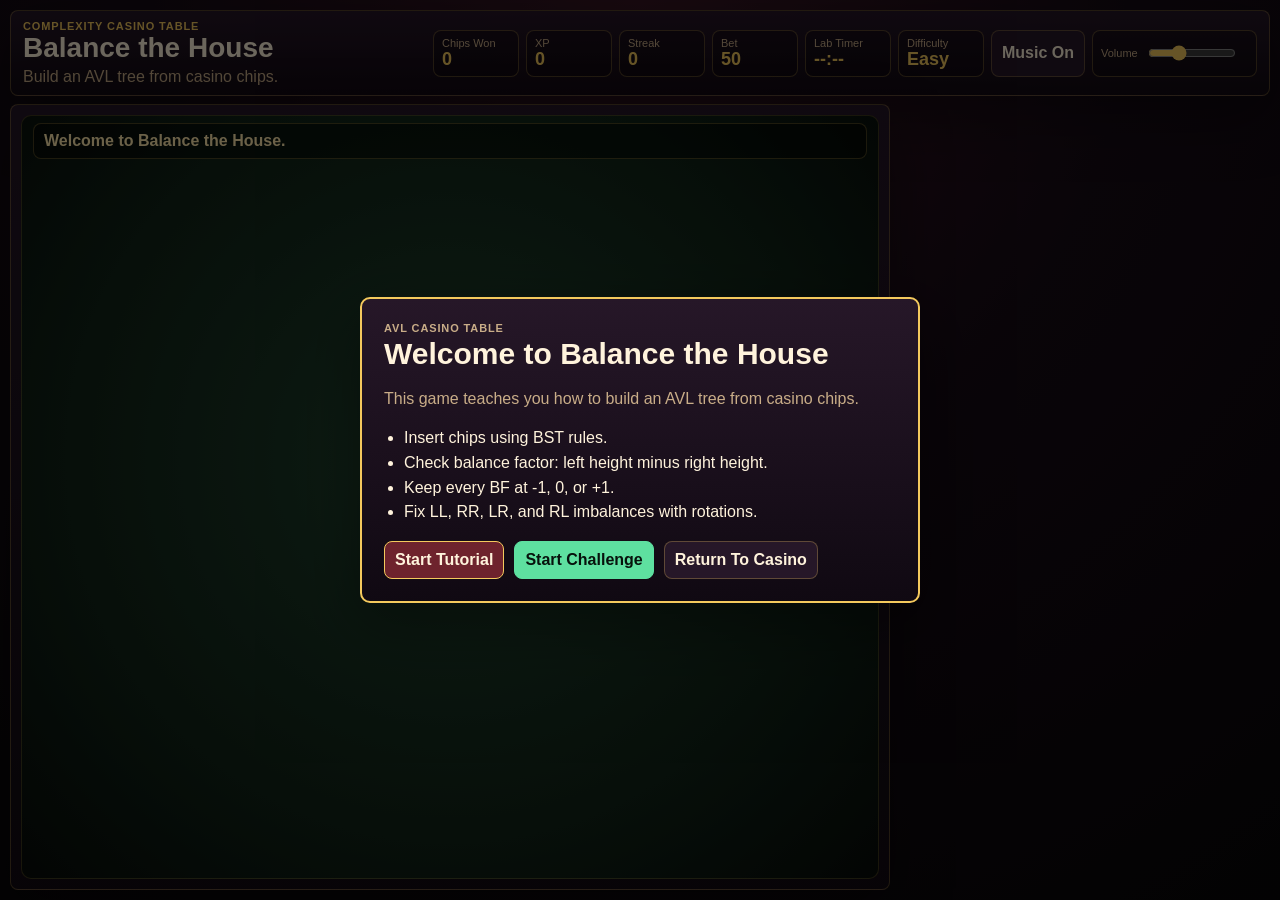
<file: balance_the_house.html>
<!DOCTYPE html>
<html lang="en">
<head>
  <meta charset="UTF-8" />
  <meta name="viewport" content="width=device-width, initial-scale=1.0" />
  <title>Balance the House</title>
  <style>
    :root{--panel:#170f1b;--panel2:#261728;--text:#fff3dc;--muted:#c9ad88;--gold:#f4c95d;--red:#d84a4a;--green:#5ee0a0;--blue:#6db8ff;--border:rgba(244,201,93,.28);--shadow:0 20px 60px rgba(0,0,0,.35)}
    *{box-sizing:border-box}body{margin:0;height:100vh;overflow:hidden;background:radial-gradient(circle at 50% 0,#3a1725 0,#160b15 44%,#070507 100%);color:var(--text);font-family:Inter,Segoe UI,Arial,sans-serif}button{font:inherit}.hidden{display:none!important}
    .app{height:100vh;max-width:1500px;margin:0 auto;padding:10px;display:flex;flex-direction:column}.topbar,.panel{border:1px solid var(--border);border-radius:8px;background:linear-gradient(180deg,rgba(38,23,40,.96),rgba(18,10,18,.96));box-shadow:var(--shadow)}.topbar{display:flex;justify-content:space-between;align-items:center;gap:10px;padding:9px 12px;margin-bottom:8px}.eyebrow{margin:0;color:var(--gold);font-size:11px;font-weight:900;letter-spacing:.08em;text-transform:uppercase}h1,h2,h3{margin-top:0}h1{margin-bottom:0;font-size:28px}.sub{margin:4px 0 0;color:var(--muted)}
    .stats{display:flex;gap:7px;flex-wrap:wrap;justify-content:flex-end}.stat,.miniControl{min-width:86px;border:1px solid var(--border);border-radius:8px;background:rgba(0,0,0,.24);padding:6px 8px}.stat span,.miniControl span{display:block;color:var(--muted);font-size:11px}.stat strong{font-size:18px;color:var(--gold)}.miniControl{display:flex;align-items:center;gap:8px;min-width:165px}.miniControl input{width:88px;accent-color:var(--gold)}
    .layout{display:grid;grid-template-columns:minmax(0,1fr) 370px;gap:10px;flex:1;min-height:0}.panel{padding:10px}.table{position:relative;min-height:0;overflow:hidden}.felt{position:absolute;inset:10px;border:1px solid rgba(244,201,93,.22);border-radius:10px;background:radial-gradient(circle at 50% 45%,#21442f 0,#102317 64%,#070b08 100%)}.table.shake .felt,.table.shake .sequence,.table.shake .treeArea,.table.shake .message{animation:shake .38s linear}.table.critical .felt,.table.critical .sequence,.table.critical .treeArea,.table.critical .message{animation:shake .42s linear infinite}.table.critical .felt{box-shadow:inset 0 0 48px rgba(216,74,74,.75)}.table.balanced .felt{box-shadow:inset 0 0 34px rgba(94,224,160,.35)}.table.fallen .felt{box-shadow:inset 0 0 80px rgba(216,74,74,.9)}.node.falling{animation:nodeFall 1.25s ease-in forwards}.edgeLayer line.falling{animation:edgeFall 1.05s ease-in forwards;transform-origin:center}@keyframes shake{0%,100%{transform:translateX(0)}20%{transform:translateX(-8px)}40%{transform:translateX(7px)}60%{transform:translateX(-5px)}80%{transform:translateX(5px)}}@keyframes nodeFall{0%{opacity:1;transform:translateY(0) rotate(0) scale(1)}55%{opacity:1;transform:translateY(55px) rotate(18deg) scale(.98)}100%{opacity:0;transform:translateY(260px) rotate(92deg) scale(.72)}}@keyframes edgeFall{0%{opacity:1;transform:translateY(0) rotate(0)}100%{opacity:0;transform:translateY(230px) rotate(25deg)}}
    .message{position:absolute;z-index:4;left:22px;right:22px;top:18px;border:1px solid var(--border);border-radius:8px;background:rgba(0,0,0,.45);padding:8px 10px;font-weight:900;color:#ffe8ad}.sequence{position:absolute;z-index:3;left:22px;right:22px;top:64px;display:flex;gap:7px;flex-wrap:wrap}.chip,.node,.slot,.ghostChip{border-radius:50%;display:grid;place-items:center;font-weight:1000}.chip{width:42px;height:42px;border:3px solid var(--gold);background:radial-gradient(circle,#ffe293,#b56f25);color:#1b0c10}.chip.current{outline:4px solid var(--blue);transform:scale(1.1)}.chip.done{opacity:.42}.treeArea{position:relative;z-index:2;height:calc(100vh - 180px);min-height:470px;margin-top:104px;transition:transform .8s ease,opacity .8s ease}.edgeLayer{position:absolute;inset:0;width:100%;height:100%;overflow:visible}.node,.slot{position:absolute;width:68px;height:68px;transition:left .58s ease,top .58s ease,transform .2s ease,background .2s ease}.node{border:3px solid var(--gold);background:radial-gradient(circle,#f7d26e,#7d3828 72%);color:white;box-shadow:0 12px 26px rgba(0,0,0,.38)}.node .value{font-size:21px}.node .bf{font-size:10px;color:#ffe9b8}.node.unbalanced{border-color:var(--red);box-shadow:0 0 30px rgba(216,74,74,.65)}.slot{border:2px dashed rgba(244,201,93,.42);background:rgba(0,0,0,.22);color:rgba(255,243,220,.6);cursor:pointer}.slot:hover,.slot.active{transform:scale(1.08);border-color:var(--blue);box-shadow:0 0 22px rgba(109,184,255,.5)}.slot.chosen{border-color:var(--blue);box-shadow:0 0 24px rgba(109,184,255,.42)}.slot.wrong{border-color:var(--red);box-shadow:0 0 24px rgba(216,74,74,.55)}.ghostChip{position:absolute;z-index:6;width:46px;height:46px;border:3px solid var(--gold);background:radial-gradient(circle,#ffe293,#b56f25);color:#1b0c10;transition:left .45s ease,top .45s ease,transform .2s ease,opacity .2s ease}.ghostChip.wrong{border-color:var(--red);transform:scale(1.12)}.dangerClock{color:#ffb8b8}.table.compact .node,.table.compact .slot{width:56px;height:56px}.table.compact .node .value{font-size:17px}.table.compact .node .bf{font-size:9px}
    .sideTitle{display:flex;justify-content:space-between;gap:8px;align-items:center}.sideTitle h2{font-size:22px;margin-bottom:0}.phase{color:var(--gold);font-weight:900}.explain{color:var(--muted);line-height:1.34;margin:8px 0}.actions{display:flex;gap:8px;flex-wrap:wrap;margin-top:10px}.btn{border:1px solid var(--border);border-radius:8px;background:var(--panel2);color:var(--text);padding:9px 10px;font-weight:900;cursor:pointer}.btn.primary{background:#6e232d;border-color:var(--gold)}.btn.good{background:var(--green);border-color:var(--green);color:#07120c}.btn.active{outline:3px solid var(--gold)}.btn:disabled{opacity:.5;cursor:not-allowed}.rotationBox{display:grid;grid-template-columns:1fr 1fr;gap:7px;margin-top:8px}.rotationBox .wide{grid-column:1/-1}.toolActions,.boostBox{display:grid;grid-template-columns:1fr 1fr;gap:7px;margin-top:8px}.toolActions .wide,.boostBox .wide{grid-column:1/-1}.boostBox{border:1px solid var(--border);border-radius:8px;background:rgba(0,0,0,.18);padding:8px}.boostBox h3{grid-column:1/-1;margin:0;color:var(--gold);font-size:14px}.feedback{min-height:58px;border:1px solid var(--border);border-radius:8px;background:rgba(0,0,0,.24);padding:9px;margin-top:8px;line-height:1.3}.feedback.good{border-color:var(--green);color:#baffd8}.feedback.bad{border-color:var(--red);color:#ffb8b8}.brief{display:grid;gap:8px}.brief div{border:1px solid var(--border);border-radius:8px;background:rgba(0,0,0,.22);padding:10px}.brief strong{color:var(--gold)}.cards{display:grid;grid-template-columns:1fr 1fr;gap:8px}.card{border:1px solid var(--border);border-radius:8px;background:var(--panel2);padding:10px}.formula{font-family:Consolas,monospace;color:var(--blue);font-weight:900}
    .coach{position:absolute;z-index:9;width:min(390px,calc(100% - 48px));border:2px solid var(--gold);border-radius:8px;background:rgba(18,10,18,.96);box-shadow:var(--shadow);padding:12px 14px;line-height:1.35;color:var(--text)}.coach strong{color:var(--gold)}.coach .calc{display:block;margin-top:8px;padding:8px;border:1px solid rgba(244,201,93,.32);border-radius:6px;background:rgba(0,0,0,.22);font-family:Consolas,monospace;color:#ffe8ad}.coach:after{content:"";position:absolute;border:12px solid transparent}.coach.anchor-bottom:after{left:var(--arrow-left,28px);top:-24px;border-bottom-color:var(--gold)}.coach.anchor-top:after{left:var(--arrow-left,28px);bottom:-24px;border-top-color:var(--gold)}
    .modalOverlay{position:fixed;z-index:20;inset:0;display:grid;place-items:center;background:rgba(0,0,0,.58);padding:18px}.modalCard{width:min(560px,96vw);border:2px solid var(--gold);border-radius:10px;background:linear-gradient(180deg,#261728,#100912);box-shadow:var(--shadow);padding:22px}.modalCard h2{font-size:30px;margin-bottom:8px}.modalCard p{color:var(--muted);line-height:1.45}.modalCard ul{color:var(--text);line-height:1.55;padding-left:20px}.modalActions{display:flex;gap:10px;flex-wrap:wrap;margin-top:14px}
    @media(max-width:1050px){.layout{grid-template-columns:1fr}.treeArea{height:620px}.rotationBox,.cards{grid-template-columns:1fr}}
  </style>
</head>
<body>
  <div class="app">
    <header class="topbar">
      <div><p class="eyebrow">Complexity Casino Table</p><h1>Balance the House</h1><p class="sub">Build an AVL tree from casino chips.</p></div>
      <div class="stats">
        <div class="stat"><span>Chips Won</span><strong id="chipsStat">0</strong></div>
        <div class="stat"><span>XP</span><strong id="xpStat">0</strong></div>
        <div class="stat"><span>Streak</span><strong id="streakStat">0</strong></div>
        <div class="stat"><span>Bet</span><strong id="betStat">50</strong></div>
        <div class="stat"><span>Lab Timer</span><strong id="mainTimerStat">--:--</strong></div>
        <div class="stat"><span>Difficulty</span><strong id="difficultyStat">Easy</strong></div>
        <button class="btn" id="musicToggleBtn">Music</button>
        <label class="miniControl"><span>Volume</span><input id="musicVolumeSlider" type="range" min="0" max="100" value="32"></label>
      </div>
    </header>

    <main class="layout">
      <section class="panel table" id="table">
        <div class="felt"></div>
        <div class="message" id="message">Briefing: place chips using BST rules.</div>
        <div class="sequence" id="sequence"></div>
        <div class="treeArea" id="treeArea"><svg class="edgeLayer" id="edgeLayer"></svg></div>
        <div class="coach hidden" id="coach"></div>
      </section>

      <aside>
        <section class="panel hidden" id="briefPanel">
          <div class="sideTitle"><h2 id="tutorialTitle">Tutorial</h2><span class="phase" id="tutorialStep">1 / 4</span></div>
          <div class="brief">
            <div><strong>BST:</strong> smaller left, larger right.</div>
            <div><strong>AVL:</strong> every BF must be -1, 0, or +1.</div>
            <div><strong>Repair:</strong> LL=Right, RR=Left, LR=Left-Right, RL=Right-Left.</div>
          </div>
          <div class="feedback good" id="tutorialText">Tutorial loading.</div>
          <div class="actions">
            <button class="btn" id="tutorialPrevBtn">Previous</button>
            <button class="btn" id="tutorialNextBtn">Next Case</button>
            <button class="btn" id="skipTutorialBtn">Skip Tutorial</button>
            <button class="btn primary" id="startBtn">Start Challenge</button>
          </div>
        </section>

        <section class="panel hidden" id="gamePanel">
          <div class="sideTitle"><h2 id="modeTitle">Place Chip</h2><span class="phase" id="roundStat">0 / 0</span></div>
          <p class="explain" id="taskText">Place the current chip in a BST slot.</p>
          <div class="rotationBox hidden" id="rotationBox">
            <button class="btn wide" data-decision="balanced">All Good</button>
            <button class="btn" data-rotation="left">Left Rotation</button>
            <button class="btn" data-rotation="right">Right Rotation</button>
            <button class="btn wide" data-rotation="leftRight">Left-Right Rotation</button>
            <button class="btn wide" data-rotation="rightLeft">Right-Left Rotation</button>
          </div>
          <div class="toolActions">
            <button class="btn wide" id="tutorialAgainBtn">Tutorial Again</button>
            <button class="btn hidden" id="tutorialNextInlineBtn">Next Case</button>
            <button class="btn hidden" id="exitTutorialBtn">Exit Tutorial</button>
            <button class="btn good wide hidden" id="finishBtn">Finish</button>
          </div>
          <div class="boostBox">
            <h3>Casino Services</h3>
            <button class="btn" id="hintBtn">Hint (-chips)</button>
            <button class="btn" id="freezeBtn">Freeze Critical</button>
            <button class="btn wide" id="extraTimeBtn">Add Lab Time</button>
          </div>
          <div class="feedback" id="feedback">Ready.</div>
        </section>

        <section class="panel hidden" id="summaryPanel">
          <h2>Review & Reflection</h2>
          <div id="summary"></div>
        </section>
      </aside>
    </main>
  </div>

  <div class="modalOverlay hidden" id="introOverlay">
    <div class="modalCard">
      <p class="eyebrow">AVL Casino Table</p>
      <h2>Welcome to Balance the House</h2>
      <p>This game teaches you how to build an AVL tree from casino chips.</p>
      <ul>
        <li>Insert chips using BST rules.</li>
        <li>Check balance factor: left height minus right height.</li>
        <li>Keep every BF at -1, 0, or +1.</li>
        <li>Fix LL, RR, LR, and RL imbalances with rotations.</li>
      </ul>
      <div class="modalActions">
        <button class="btn primary" id="startTutorialBtn">Start Tutorial</button>
        <button class="btn good" id="startNowBtn">Start Challenge</button>
        <button class="btn" id="exitLabBtn">Return To Casino</button>
      </div>
    </div>
  </div>

  <div class="modalOverlay hidden" id="caseOverlay">
    <div class="modalCard">
      <p class="eyebrow" id="caseEyebrow">Tutorial</p>
      <h2 id="caseTitle">Next Case</h2>
      <p id="caseText"></p>
      <div class="modalActions">
        <button class="btn primary" id="nextCaseBtn">Next Case</button>
        <button class="btn good" id="challengeFromCaseBtn">Start Challenge</button>
        <button class="btn" id="exitCaseBtn">Return To Casino</button>
      </div>
    </div>
  </div>

<script>
const params=new URLSearchParams(location.search);
const requestedDifficulty=params.get("difficulty")||"easy";
const difficulty=["easy","medium","hard"].includes(requestedDifficulty)?requestedDifficulty:"hard";
const bet=Number(params.get("bet")||50);
const purchasedBoosts={hint:Number(params.get("hint_tokens")||0),freeze:Number(params.get("freeze_tokens")||0),extra:Number(params.get("extra_tokens")||0)};
const MAIN_LIMITS={easy:60,medium:90,hard:150};
const SEQUENCES={
  easy:{
    LL:[[80,45,30,10,35],[95,40,25,20,90],[85,60,50,90,95],[75,65,35,90,95]],
    RR:[[20,55,65,70,40],[15,80,90,30,50],[35,15,75,80,85],[10,45,90,80,65]],
    LR:[[80,5,10,65,70],[45,15,40,10,20],[80,95,65,5,60],[90,30,95,10,25]],
    RL:[[40,90,45,50,30],[70,95,75,50,5],[5,90,65,25,50],[20,55,30,45,80]]
  },
  medium:{
    LL:[[95,50,10,55,20,90,65],[70,65,55,50,25,60,20],[85,90,35,15,5,65,70],[35,25,10,60,85,5,90]],
    RR:[[60,70,95,20,35,15,50],[35,45,55,30,5,75,60],[15,30,75,65,90,60,85],[30,45,15,50,5,80,10]],
    LR:[[20,5,10,80,45,55,25],[30,15,25,85,65,35,60],[60,25,50,85,80,10,55],[15,5,95,30,70,20,75]],
    RL:[[20,45,40,90,25,35,70],[5,60,20,75,15,10,70],[5,30,15,95,60,45,70],[60,95,15,55,20,35,30]]
  },
  hard:{
    LL:[[90,85,50,80,25,10,5,15,30,20],[70,40,25,45,50,60,75,85,5,80],[40,35,5,95,50,15,80,30,85,65],[90,70,5,20,50,30,75,35,25,40]],
    RR:[[40,60,75,35,80,15,95,20,25,5],[5,15,90,60,50,55,95,30,80,70],[55,10,75,15,50,35,40,45,20,95],[10,30,65,90,60,45,35,75,40,5]],
    LR:[[95,50,80,70,60,90,45,20,35,10],[95,10,90,30,5,80,60,70,15,40],[55,35,45,80,65,50,90,30,70,60],[90,10,65,85,55,35,15,50,45,75]],
    RL:[[5,75,55,40,45,35,15,70,65,10],[40,95,70,90,45,80,25,5,10,20],[20,95,25,80,90,70,5,60,55,65],[20,90,65,15,85,10,70,55,80,30]]
  }
};
const TUTORIALS=[
  {caseName:"LL",base:[30,20],insert:10,title:"LL: Right Rotation",text:"Inserted 10. Path from 30 is Left then Left. The left side is too tall, so rotate right at 30."},
  {caseName:"RR",base:[10,20],insert:30,title:"RR: Left Rotation",text:"Inserted 30. Path from 10 is Right then Right. The right side is too tall, so rotate left at 10."},
  {caseName:"LR",base:[30,10],insert:20,title:"LR: Left-Right Rotation",text:"Inserted 20. Path from 30 is Left then Right. Use the Left-Right Rotation button."},
  {caseName:"RL",base:[10,30],insert:20,title:"RL: Right-Left Rotation",text:"Inserted 20. Path from 10 is Right then Left. Use the Right-Left Rotation button."}
];
const CASE_TEXT={LL:"Right Rotation",RR:"Left Rotation",LR:"Left-Right Rotation",RL:"Right-Left Rotation"};
const CASE_ACTION={LL:"Press Right Rotation.",RR:"Press Left Rotation.",LR:"Press Left-Right Rotation.",RL:"Press Right-Left Rotation."};
let sequence=[],index=0,root=null,mode="tutorial",pending=null,rotationSteps=[],chosenSteps=[],score=100,xp=0,chipsWon=0,streak=0,mistakes={placement:0,llrr:0,lrrl:0,balance:0},lastInserted=null,resultSent=false,tutorialIndex=0,criticalTimer=null,criticalDeadline=0,mainTimer=null,mainDeadline=0,gameOver=false,tutorialPractice=false,boosts={hint:purchasedBoosts.hint,freeze:purchasedBoosts.freeze,extra:purchasedBoosts.extra};
let selectedSlotIndex=-1;
const el=id=>document.getElementById(id);
function showCoach(text,spot="tree",target=null){const c=el("coach");c.className="coach "+spot+" anchor-bottom";c.innerHTML=text;c.style.left="24px";c.style.top="160px";c.style.removeProperty("--arrow-left");if(target)requestAnimationFrame(()=>anchorCoach(target))}
function anchorCoach(target){const c=el("coach"),table=el("table");if(!target||!c||c.classList.contains("hidden"))return;const tr=table.getBoundingClientRect(),rr=target.getBoundingClientRect(),cr=c.getBoundingClientRect();const center=rr.left+rr.width/2-tr.left;let left=center-cr.width/2;left=Math.max(22,Math.min(left,tr.width-cr.width-22));let top=rr.bottom-tr.top+22;let anchor="anchor-bottom";if(top+cr.height>tr.height-24){top=rr.top-tr.top-cr.height-22;anchor="anchor-top"}top=Math.max(96,Math.min(top,tr.height-cr.height-24));c.className=c.className.replace(/anchor-(top|bottom)/,"").trim()+" "+anchor;c.style.left=left+"px";c.style.top=top+"px";c.style.setProperty("--arrow-left",Math.max(16,Math.min(center-left,cr.width-28))+"px")}
function hideCoach(){el("coach").classList.add("hidden")}
function renderModeButtons(){el("tutorialNextInlineBtn").classList.toggle("hidden",!tutorialPractice);el("exitTutorialBtn").classList.toggle("hidden",!tutorialPractice)}
function hideOverlays(){el("introOverlay").classList.add("hidden");el("caseOverlay").classList.add("hidden")}
function showIntro(){tutorialPractice=false;mode="intro";root=null;sequence=[];index=0;pending=null;hideCoach();el("briefPanel").classList.add("hidden");el("gamePanel").classList.add("hidden");el("summaryPanel").classList.add("hidden");el("introOverlay").classList.remove("hidden");el("message").textContent="Welcome to Balance the House.";render()}
function returnToCasino(reason="Left Balance the House."){clearCritical();clearMainTimer();window.parent.postMessage({type:"casino-cancel-lab",reason},"*")}
function currentTutorial(){return TUTORIALS[tutorialIndex]}
function tutorialCaseText(){const item=currentTutorial();return item.caseName+" means the path from the first unbalanced node goes "+item.caseName.split("").join(" then ")+". "+CASE_ACTION[item.caseName]}
function showCaseOverlay(){const last=tutorialIndex>=TUTORIALS.length-1;el("caseOverlay").classList.remove("hidden");el("caseEyebrow").textContent=last?"Tutorial Complete":"Tutorial";el("caseTitle").textContent=last?"All Cases Practiced":"Next Case: "+TUTORIALS[tutorialIndex+1].title;el("caseText").textContent=last?"You practiced LL, RR, LR, and RL. Start the real challenge when ready.":"Next you will build the tree from empty again and discover the "+TUTORIALS[tutorialIndex+1].caseName+" imbalance.";el("nextCaseBtn").classList.toggle("hidden",last)}
function randomIndex(max){if(window.crypto&&crypto.getRandomValues){const a=new Uint32Array(1);crypto.getRandomValues(a);return a[0]%max}return Math.floor(Math.random()*max)}
function sequencePool(){const groups=SEQUENCES[difficulty]||SEQUENCES.easy;return Object.entries(groups).flatMap(([caseName,items])=>items.map((seq,i)=>({caseName,seq,index:i})))}
function pickSequence(){const pool=sequencePool();const key="balanceHouseLast_"+difficulty;const last=localStorage.getItem(key);let picked=randomIndex(pool.length);if(pool.length>1&&pool[picked].caseName+pool[picked].index===last)picked=(picked+1+randomIndex(pool.length-1))%pool.length;const item=pool[picked];localStorage.setItem(key,item.caseName+item.index);return item.seq.slice()}
function guidePlacement(){if(!tutorialPractice)return;const value=sequence[index];const text=index===0?"This is the first chip, so it becomes the root. Click the empty slot on the table.":"Start at the root. If "+value+" is smaller, go left. If it is larger, go right until you find an empty slot.";showCoach("<strong>BST placement</strong><br>"+text,"chips",document.querySelector(".chip.current"))}
function balanceCalc(n){const left=height(n?.left),right=height(n?.right),value=left-right;return{left,right,value,text:"left height "+left+" - right height "+right+" = BF "+value}}
function balanceSummary(value){const path=pathToNode(root,value).filter(Boolean);const nodes=(path.length?path:positions(root).map(p=>p.node).slice(0,3));return nodes.map(n=>n.value+": "+balanceCalc(n).left+"-"+balanceCalc(n).right+"="+balanceCalc(n).value).join(" | ")}
function balanceCheckTarget(value){const path=pathToNode(root,value).filter(Boolean);return path[0]||find(root,value)||root}
function guideBalance(value){if(!tutorialPractice)return;const bad=firstUnbalanced(value);if(!bad){const target=balanceCheckTarget(value);const calc=balanceCalc(target);showCoach("<strong>Balance check at node "+target.value+"</strong><br>BF means <strong>left height - right height</strong>. Safe BF values are <strong>-1, 0, +1</strong>.<span class='calc'>"+calc.text+"</span>Checked path: "+balanceSummary(value)+"<br>BF "+calc.value+" is safe, so choose <strong>All Good</strong>.","actions",document.querySelector('.node[data-value="'+target.value+'"]'));return}const caseName=caseFor(bad,value);const calc=balanceCalc(bad);showCoach("<strong>Imbalance found at node "+bad.value+"</strong><br>Calculate BF as left height minus right height.<span class='calc'>"+calc.text+"</span>BF "+calc.value+" is outside -1, 0, +1, so it is not balanced. The path to "+value+" is "+caseName.split("").join(" then ")+", so this is <strong>"+caseName+"</strong>.<br><strong>Tutorial move:</strong> "+CASE_ACTION[caseName],"danger",document.querySelector('.node[data-value="'+bad.value+'"]'))}
function nodeSize(){return sequence.length>=10?58:72}
function nodeOffset(){return nodeSize()/2}
function makeNode(value){return{value,left:null,right:null,id:Math.random().toString(16).slice(2)}}
function height(n){return n?1+Math.max(height(n.left),height(n.right)):0}
function bf(n){return n?height(n.left)-height(n.right):0}
function clone(n){return n?{value:n.value,id:n.id,left:clone(n.left),right:clone(n.right)}:null}
function insertNode(n,value){if(!n)return makeNode(value);if(value<n.value)n.left=insertNode(n.left,value);else n.right=insertNode(n.right,value);return n}
function rotateLeft(x){if(!x||!x.right)return x;const y=x.right,t=y.left;y.left=x;x.right=t;return y}
function rotateRight(y){if(!y||!y.left)return y;const x=y.left,t=x.right;x.right=y;y.left=t;return x}
function applyCase(n,caseName){if(caseName==="LL")return rotateRight(n);if(caseName==="RR")return rotateLeft(n);if(caseName==="LR"){n.left=rotateLeft(n.left);return rotateRight(n)}if(caseName==="RL"){n.right=rotateRight(n.right);return rotateLeft(n)}return n}
function rebalanceAt(root,targetValue,caseName){function walk(n){if(!n)return null;if(n.value===targetValue)return applyCase(n,caseName);n.left=walk(n.left);n.right=walk(n.right);return n}return walk(root)}
function pathToSlot(value){const path=[];let n=root,parent=null,side="root";while(n){path.push(n);parent=n;if(value<n.value){side="left";n=n.left}else{side="right";n=n.right}}return{path,parent,side}}
function firstUnbalanced(value){const path=pathToNode(root,value);for(let i=path.length-1;i>=0;i--){if(Math.abs(bf(path[i]))>1)return path[i]}return null}
function pathToNode(n,value){const out=[];while(n){out.push(n);if(value===n.value)break;n=value<n.value?n.left:n.right}return out}
function caseFor(unbalanced,value){const dirs=[];let n=unbalanced;while(n&&n.value!==value){if(value<n.value){dirs.push("L");n=n.left}else{dirs.push("R");n=n.right}}return dirs.slice(0,2).join("")}
function choiceForCase(caseName){return{LL:"right",RR:"left",LR:"leftRight",RL:"rightLeft"}[caseName]||""}
function positions(root){const out=[];function walk(n,depth,min,max){if(!n)return;const x=(min+max)/2,y=40+depth*105;out.push({node:n,x,y});walk(n.left,depth+1,min,x);walk(n.right,depth+1,x,max)}walk(root,0,7,93);return out}
function slotPositions(){if(!root)return[{x:50,y:40,parent:null,side:"root"}];const slots=[];function walk(n,depth,min,max){const x=(min+max)/2,y=40+depth*105;if(!n.left)slots.push({x:(min+x)/2,y:y+105,parent:n,side:"left"});else walk(n.left,depth+1,min,x);if(!n.right)slots.push({x:(x+max)/2,y:y+105,parent:n,side:"right"});else walk(n.right,depth+1,x,max)}walk(root,0,7,93);return slots}
function render(){renderStats();renderSequence();renderTree();renderModeButtons();renderBoosts()}
function formatTime(seconds){seconds=Math.max(0,Math.ceil(seconds));return String(Math.floor(seconds/60)).padStart(2,"0")+":"+String(seconds%60).padStart(2,"0")}
function renderStats(){el("chipsStat").textContent=chipsWon;el("xpStat").textContent=xp;el("streakStat").textContent=streak;el("betStat").textContent=bet;el("difficultyStat").textContent=difficulty[0].toUpperCase()+difficulty.slice(1);el("roundStat").textContent=Math.min(index+1,sequence.length)+" / "+sequence.length;el("mainTimerStat").textContent=mainDeadline?formatTime((mainDeadline-Date.now())/1000):"--:--"}
function renderBoosts(){const hint=el("hintBtn"),freeze=el("freezeBtn"),extra=el("extraTimeBtn");if(!freeze||!extra||!hint)return;hint.disabled=boosts.hint<=0||tutorialPractice;freeze.disabled=boosts.freeze<=0||!criticalTimer||tutorialPractice;extra.disabled=boosts.extra<=0||tutorialPractice;hint.textContent="Hint ("+boosts.hint+")";freeze.textContent="Freeze Critical ("+boosts.freeze+")";extra.textContent="Add Lab Time ("+boosts.extra+")"}
function renderSequence(){const box=el("sequence");box.replaceChildren();sequence.forEach((v,i)=>{const c=document.createElement("div");c.className="chip"+(i===index?" current":"")+(i<index?" done":"");c.textContent=v;box.appendChild(c)})}
function renderTree(showSlots=true,highlight=null){const area=el("treeArea"),svg=el("edgeLayer"),off=nodeOffset();el("table").classList.toggle("compact",sequence.length>=10);area.querySelectorAll(".slot").forEach(n=>n.remove());svg.replaceChildren();const existing=new Map(Array.from(area.querySelectorAll(".node")).map(n=>[n.dataset.value,n]));const seen=new Set();const pos=positions(root);pos.forEach(p=>["left","right"].forEach(side=>{if(p.node[side]){const child=pos.find(x=>x.node===p.node[side]);line(svg,p.x,p.y+off,child.x,child.y+off,"rgba(244,201,93,.45)",3)}}));pos.forEach(p=>{const key=String(p.node.value);let b=existing.get(key);if(!b){b=document.createElement("button");b.className="node";b.dataset.value=key;area.appendChild(b)}seen.add(key);b.className="node"+(highlight&&p.node.value===highlight.value?" unbalanced":"");b.style.left="calc("+p.x+"% - "+off+"px)";b.style.top=p.y+"px";b.innerHTML="<div><div class='value'>"+p.node.value+"</div><div class='bf'>BF "+bf(p.node)+"</div></div>"});existing.forEach((node,key)=>{if(!seen.has(key))node.remove()});if(showSlots&&mode==="place"){const slots=slotPositions();if(selectedSlotIndex>=slots.length)selectedSlotIndex=slots.length-1;if(!slots.length)selectedSlotIndex=-1;slots.forEach((s,i)=>{const slot=document.createElement("button");slot.className="slot"+(selectedSlotIndex>=0&&i===selectedSlotIndex?" active":"");slot.style.left="calc("+s.x+"% - "+off+"px)";slot.style.top=s.y+"px";slot.textContent="+";slot.onclick=()=>placeAt(s,slot);area.appendChild(slot)})}}
function slotCenter(slot){const r=slot.getBoundingClientRect();return{x:r.left+r.width/2,y:r.top+r.height/2}}
function refreshSlotFocus(){document.querySelectorAll(".slot").forEach((slot,i)=>slot.classList.toggle("active",selectedSlotIndex>=0&&i===selectedSlotIndex))}
function moveSlotSelection(dx,dy){const slots=Array.from(document.querySelectorAll(".slot"));if(!slots.length)return;if(selectedSlotIndex<0){selectedSlotIndex=0;refreshSlotFocus();return}const current=slotCenter(slots[selectedSlotIndex]||slots[0]);let best=selectedSlotIndex,bestScore=Infinity;slots.forEach((slot,i)=>{if(i===selectedSlotIndex)return;const c=slotCenter(slot),vx=c.x-current.x,vy=c.y-current.y;if(dx&&Math.sign(vx)!==Math.sign(dx))return;if(dy&&Math.sign(vy)!==Math.sign(dy))return;const primary=dx?Math.abs(vx):Math.abs(vy),secondary=dx?Math.abs(vy):Math.abs(vx),score=primary+secondary*.7;if(score<bestScore){best=i;bestScore=score}});selectedSlotIndex=best;refreshSlotFocus()}
function activateSelectedSlot(){const slots=slotPositions();const els=Array.from(document.querySelectorAll(".slot"));if(selectedSlotIndex<0)selectedSlotIndex=0;if(slots[selectedSlotIndex]&&els[selectedSlotIndex])placeAt(slots[selectedSlotIndex],els[selectedSlotIndex])}
function line(svg,x1,y1,x2,y2,color,width){const l=document.createElementNS("http://www.w3.org/2000/svg","line");l.setAttribute("x1",x1+"%");l.setAttribute("y1",y1);l.setAttribute("x2",x2+"%");l.setAttribute("y2",y2);l.setAttribute("stroke",color);l.setAttribute("stroke-width",width);svg.appendChild(l)}
function setFeedback(text,bad=false){const f=el("feedback");f.className="feedback "+(bad?"bad":"good");f.innerHTML=text}
function start(){hideOverlays();hideCoach();clearMainTimer();tutorialPractice=false;sequence=pickSequence();root=null;index=0;mode="place";pending=null;rotationSteps=[];chosenSteps=[];score=100;xp=0;chipsWon=0;streak=0;mistakes={placement:0,llrr:0,lrrl:0,balance:0};lastInserted=null;resultSent=false;gameOver=false;selectedSlotIndex=-1;el("table").classList.remove("fallen","critical");el("briefPanel").classList.add("hidden");el("gamePanel").classList.remove("hidden");el("summaryPanel").classList.add("hidden");el("finishBtn").classList.add("hidden");startMainTimer();nextPlace()}
function showTutorial(step=0){hideOverlays();clearMainTimer();clearCritical();tutorialPractice=true;gameOver=false;tutorialIndex=(step+TUTORIALS.length)%TUTORIALS.length;const item=TUTORIALS[tutorialIndex];root=null;sequence=item.base.concat([item.insert]);index=0;mode="place";pending=null;chosenSteps=[];lastInserted=null;selectedSlotIndex=-1;el("table").classList.remove("fallen","critical");el("briefPanel").classList.add("hidden");el("gamePanel").classList.remove("hidden");el("summaryPanel").classList.add("hidden");el("finishBtn").classList.add("hidden");el("rotationBox").classList.add("hidden");el("modeTitle").textContent=item.title;el("taskText").textContent="Place tutorial chip "+sequence[index]+" using BST rules.";el("message").textContent="Tutorial starts empty: place "+sequence[index]+".";setFeedback("Build "+item.caseName+" from the beginning: "+sequence.join(", ")+".");render();guidePlacement()}
function nextPlace(){if(gameOver)return;clearCritical();if(index>=sequence.length){tutorialPractice?tutorialComplete():finish();return}mode="place";pending=null;chosenSteps=[];selectedSlotIndex=-1;el("modeTitle").textContent=tutorialPractice?currentTutorial().title:"Place Chip";el("rotationBox").classList.add("hidden");el("taskText").textContent="Place "+(tutorialPractice?"tutorial ":"")+"chip "+sequence[index]+" in a BST slot.";el("message").textContent=(tutorialPractice?"Tutorial: ":"Place ")+sequence[index]+": smaller left, larger right.";setFeedback(tutorialPractice?"Continue building from the root. No slot is highlighted.":"Pick an empty slot. No slot is highlighted on purpose.");render();guidePlacement()}
function placeAt(slot,slotEl){if(gameOver||mode!=="place")return;mode="placing";const value=sequence[index];const correct=pathToSlot(value);const ok=slot.parent===correct.parent&&slot.side===correct.side;slotEl.classList.add(ok?"chosen":"wrong");animatePlacement(value,slotEl,ok,()=>{if(!ok){if(!tutorialPractice){mistakes.placement++;score-=8;streak=0;chipsWon=Math.max(0,chipsWon-Math.ceil(bet*.2))}sound("bad");setFeedback("Wrong slot. In a BST, smaller values go left and larger values go right.",true);renderStats();mode="place";setTimeout(()=>{renderTree(true);},450);return}root=insertNode(root,value);lastInserted=value;if(!tutorialPractice){score+=4;xp+=15;chipsWon+=Math.ceil(bet*.12)+streak}sound("place");setFeedback("Placed "+value+". Now decide if the AVL tree is safe or needs rotation.");startDecision(value)})}
function startDecision(value){mode="decide";const bad=firstUnbalanced(value);pending=bad?{nodeValue:bad.value,inserted:value,caseName:caseFor(bad,value)}:{nodeValue:null,inserted:value,caseName:"balanced"};rotationSteps=bad?[choiceForCase(pending.caseName)]:[];chosenSteps=[];el("modeTitle").textContent=bad?(tutorialPractice?"Tutorial Rotation":"House Balance Critical"):"Balance Check";el("rotationBox").classList.remove("hidden");el("taskText").textContent=bad?(tutorialPractice?"The tree is unbalanced. Choose the rotation action.":"Tree is unstable. You have 15 seconds."):"Is the house balanced, or does it need rotation?";if(bad){if(!tutorialPractice)startCriticalTimer();else shake();sound("warn");setFeedback(tutorialPractice?"Now repair it: "+CASE_ACTION[pending.caseName]:"House Balance Critical! Pick the fix fast.",true);renderTree(false,bad)}else{flashBalanced();setFeedback("If BF values are safe, choose All Good.");render()}renderSequence();renderStats();guideBalance(value)}
function chooseBalanced(){if(gameOver||mode!=="decide")return;if(pending.caseName==="balanced"){mode="animating";if(!tutorialPractice){score+=7;xp+=18;chipsWon+=Math.ceil(bet*.15)+streak;streak++}sound("good");flashBalanced();setFeedback("Correct. Every balance factor is -1, 0, or +1, so no rotation is needed.");renderStats();index++;setTimeout(nextPlace,950);return}if(!tutorialPractice){mistakes.balance++;score-=12;streak=0;chipsWon=Math.max(0,chipsWon-Math.ceil(bet*.25))}sound("bad");shake();setFeedback("Not safe yet. Node "+pending.nodeValue+" has BF "+bf(find(root,pending.nodeValue))+". Choose the rotation before the house falls.",true);renderStats()}
function chooseRotation(dir){if(gameOver||mode!=="decide")return;if(pending.caseName==="balanced"){mode="animating";if(!tutorialPractice){mistakes.balance++;score-=10;streak=0;chipsWon=Math.max(0,chipsWon-Math.ceil(bet*.2))}sound("bad");setFeedback("That tree was already balanced. Rotating a balanced AVL tree can break the structure.",true);renderStats();setTimeout(()=>{if(tutorialPractice){mode="decide";setFeedback("Try again: this step is balanced, so choose All Good.",true)}else{index++;nextPlace()}},1200);return}chosenSteps=[dir];sound("click");setFeedback("Chosen: "+label(dir));checkRotation()}
function checkRotation(){const ok=JSON.stringify(chosenSteps)===JSON.stringify(rotationSteps);if(ok){clearCritical();mode="animating";if(!tutorialPractice){score+=18;xp+=45;chipsWon+=Math.ceil(bet*.45)+streak*2;streak++}sound("good");setFeedback("Correct rotation. Watch the house rebalance.");renderStats();animateRotation()}else{mode="animating";if(!tutorialPractice){score-=15;streak=0;chipsWon=Math.max(0,chipsWon-Math.ceil(bet*.45));mistakes[pending.caseName==="LL"||pending.caseName==="RR"?"llrr":"lrrl"]++}sound("bad");setFeedback("Wrong rotation. Chips lost. The house is still unstable, so choose again.",true);renderStats();animateWrongRotation()}}
function animateRotation(){const before=clone(root);const correct=rebalanceAt(clone(root),pending.nodeValue,pending.caseName);root=before;renderTree(false,find(root,pending.nodeValue));el("message").textContent="Before rotation";setTimeout(()=>{root=correct;renderTree(false);el("message").textContent="Correct rotation";sound("rotate");},650);setTimeout(()=>{root=correct;lastInserted=pending.inserted;renderTree(false);flashBalanced();el("message").textContent="Correct AVL tree";showRotationFeedback();index++;setTimeout(()=>{if(tutorialPractice)tutorialComplete();else if(index>=sequence.length)finish();else nextPlace()},1350)},1550)}
function animateWrongRotation(){const attemptedCase=caseFromSteps(chosenSteps)||pending.caseName;const before=clone(root);const attempted=rebalanceAt(clone(root),pending.nodeValue,attemptedCase);renderTree(false,find(root,pending.nodeValue));el("message").textContent="Wrong rotation attempt";setTimeout(()=>{root=attempted;renderTree(false);sound("rotate");shake();el("message").textContent="That move does not fix it";},450);setTimeout(()=>{root=before;mode="decide";chosenSteps=[];renderTree(false,find(root,pending.nodeValue));el("message").textContent="Try another rotation";setFeedback(tutorialPractice?"Try again. Tutorial hint: "+CASE_ACTION[pending.caseName]:"Wrong choice. Try again before the house falls.",true);guideBalance(pending.inserted)},1250)}
function tutorialComplete(){mode="tutorial";clearCritical();hideCoach();el("rotationBox").classList.add("hidden");el("modeTitle").textContent="Tutorial Complete";el("taskText").textContent="Try another case or start the real challenge.";el("message").textContent="Tutorial complete: "+currentTutorial().caseName+" case";setFeedback("Good. You practiced "+currentTutorial().caseName+". "+tutorialCaseText());showCaseOverlay()}
function showRotationFeedback(){setFeedback("Inserted "+pending.inserted+". First unbalanced node: "+pending.nodeValue+". Case: "+pending.caseName+". Rotation: "+CASE_TEXT[pending.caseName]+". This moves the tall side back toward the center.");if(tutorialPractice)showCoach("<strong>Rotation reveal</strong><br>"+tutorialCaseText()+" The balanced tree now has every BF back inside -1, 0, +1.","tree")}
function caseFromSteps(steps){const s=steps.join(",");if(s==="right")return"LL";if(s==="left")return"RR";if(s==="leftRight")return"LR";if(s==="rightLeft")return"RL";return""}
function label(dir){return{left:"Left Rotation",right:"Right Rotation",leftRight:"Left-Right Rotation",rightLeft:"Right-Left Rotation"}[dir]||dir}
function find(n,value){if(!n)return null;if(n.value===value)return n;return value<n.value?find(n.left,value):find(n.right,value)}
function shake(){const t=el("table");t.classList.add("shake","critical");sound("shake");setTimeout(()=>t.classList.remove("shake"),420)}
function flashBalanced(){const t=el("table");t.classList.add("balanced");setTimeout(()=>t.classList.remove("balanced"),500)}
function clearCritical(){if(criticalTimer){clearInterval(criticalTimer);criticalTimer=null}el("table").classList.remove("critical")}
function clearMainTimer(){if(mainTimer){clearInterval(mainTimer);mainTimer=null}mainDeadline=0;renderStats()}
function startMainTimer(){mainDeadline=Date.now()+(MAIN_LIMITS[difficulty]||90)*1000;mainTimer=setInterval(()=>{renderStats();if(!tutorialPractice&&!gameOver&&mainDeadline&&Date.now()>=mainDeadline)failMainTimer()},250)}
function startCriticalTimer(){clearCritical();criticalDeadline=Date.now()+15000;el("table").classList.add("critical");criticalTimer=setInterval(()=>{const left=Math.max(0,Math.ceil((criticalDeadline-Date.now())/1000));el("taskText").innerHTML="Tree is unstable. <span class='dangerClock'>"+left+"s</span> before the house falls.";renderBoosts();if(left<=0)failCritical()},250);renderBoosts()}
function crumbleTree(){const nodes=Array.from(el("treeArea").querySelectorAll(".node"));const lines=Array.from(el("edgeLayer").querySelectorAll("line"));lines.forEach((line,i)=>{line.classList.add("falling");line.style.animationDelay=(i*.08)+"s"});nodes.sort((a,b)=>a.getBoundingClientRect().top-b.getBoundingClientRect().top).forEach((node,i)=>{node.classList.add("falling");node.style.animationDelay=(i*.13)+"s"})}
function failCritical(){if(gameOver)return;clearCritical();clearMainTimer();gameOver=true;mode="done";score=0;streak=0;chipsWon=Math.max(0,chipsWon-bet);el("table").classList.add("fallen");crumbleTree();sound("fall");setFeedback("Too late. The AVL house broke apart because the imbalance was not repaired in time.",true);renderStats();setTimeout(finish,1800)}
function failMainTimer(){if(gameOver)return;clearCritical();clearMainTimer();gameOver=true;mode="done";score=0;streak=0;chipsWon=Math.max(0,chipsWon-bet);el("table").classList.add("fallen");crumbleTree();sound("fall");setFeedback("Main lab timer expired. The house closed before the AVL tree was completed.",true);renderStats();setTimeout(finish,1800)}
function animatePlacement(value,slotEl,ok,done){const area=el("table");const source=document.querySelector(".chip.current");const ghost=document.createElement("div");ghost.className="ghostChip"+(ok?"":" wrong");ghost.textContent=value;const a=area.getBoundingClientRect();const s=(source||slotEl).getBoundingClientRect();const t=slotEl.getBoundingClientRect();ghost.style.left=(s.left-a.left+s.width/2-23)+"px";ghost.style.top=(s.top-a.top+s.height/2-23)+"px";area.appendChild(ghost);requestAnimationFrame(()=>{ghost.style.left=(t.left-a.left+t.width/2-23)+"px";ghost.style.top=(t.top-a.top+t.height/2-23)+"px"});setTimeout(()=>{if(!ok){ghost.style.transform="scale(.35)";ghost.style.opacity="0";shake()}else{ghost.style.transform="scale(1.18)"}},470);setTimeout(()=>{ghost.remove();done()},720)}
function tone(ctx,freq,start,duration,type="triangle",volume=.08){const osc=ctx.createOscillator(),gain=ctx.createGain();osc.type=type;osc.frequency.setValueAtTime(freq,ctx.currentTime+start);gain.gain.setValueAtTime(.001,ctx.currentTime+start);gain.gain.exponentialRampToValueAtTime(volume,ctx.currentTime+start+.015);gain.gain.exponentialRampToValueAtTime(.001,ctx.currentTime+start+duration);osc.connect(gain).connect(ctx.destination);osc.start(ctx.currentTime+start);osc.stop(ctx.currentTime+start+duration+.03)}
function noise(ctx,start,duration,volume=.08){const buffer=ctx.createBuffer(1,ctx.sampleRate*duration,ctx.sampleRate),data=buffer.getChannelData(0);for(let i=0;i<data.length;i++)data[i]=(Math.random()*2-1)*(1-i/data.length);const src=ctx.createBufferSource(),gain=ctx.createGain();src.buffer=buffer;gain.gain.setValueAtTime(volume,ctx.currentTime+start);gain.gain.exponentialRampToValueAtTime(.001,ctx.currentTime+start+duration);src.connect(gain).connect(ctx.destination);src.start(ctx.currentTime+start);src.stop(ctx.currentTime+start+duration)}
function sound(type){try{const C=window.AudioContext||window.webkitAudioContext;if(!C)return;const ctx=sound.ctx||(sound.ctx=new C());if(ctx.state==="suspended")ctx.resume();if(type==="good"){tone(ctx,620,0,.11,"triangle",.09);tone(ctx,820,.09,.13,"triangle",.1);tone(ctx,1040,.18,.16,"sine",.08);return}if(type==="bad"){tone(ctx,190,0,.16,"sawtooth",.11);tone(ctx,120,.13,.22,"sawtooth",.1);noise(ctx,.02,.12,.035);return}if(type==="warn"){tone(ctx,250,0,.16,"square",.08);tone(ctx,250,.24,.16,"square",.08);return}if(type==="shake"){noise(ctx,0,.22,.055);tone(ctx,110,0,.2,"sawtooth",.055);return}if(type==="rotate"){tone(ctx,360,0,.07,"triangle",.07);tone(ctx,520,.07,.08,"triangle",.075);tone(ctx,430,.15,.1,"triangle",.07);return}if(type==="fall"){noise(ctx,0,.55,.11);tone(ctx,95,0,.4,"sawtooth",.11);tone(ctx,55,.25,.35,"sawtooth",.09);return}if(type==="place"){tone(ctx,480,0,.06,"triangle",.075);tone(ctx,680,.055,.08,"triangle",.075);return}tone(ctx,360,0,.05,"triangle",.06)}catch{}}
let musicEnabled=localStorage.getItem("complexityCasinoMusicEnabled")!=="false",musicVolume=Number(localStorage.getItem("complexityCasinoMusicVolume")||32);
function syncMusicControls(){el("musicToggleBtn").textContent=musicEnabled?"Music On":"Music Off";el("musicVolumeSlider").value=String(Math.round(musicVolume))}
function toggleMusic(){musicEnabled=!musicEnabled;localStorage.setItem("complexityCasinoMusicEnabled",String(musicEnabled));syncMusicControls();window.parent.postMessage({type:"casino-set-music-enabled",enabled:musicEnabled},"*")}
function setMusicVolume(value){musicVolume=Math.max(0,Math.min(100,Number(value)||0));localStorage.setItem("complexityCasinoMusicVolume",String(Math.round(musicVolume)));syncMusicControls();window.parent.postMessage({type:"casino-set-music-volume",volume:musicVolume},"*")}
function consumeBoost(localKey,serviceKey){if(boosts[localKey]<=0){setFeedback("Buy this service at the Casino Services table first.",true);return false}boosts[localKey]--;window.parent.postMessage({type:"casino-consume-service",service:serviceKey},"*");return true}
function useHint(){if(tutorialPractice)return;if(!consumeBoost("hint","hint"))return;if(mode==="place"){setFeedback("Hint: compare with each node from the root. Smaller goes left, larger goes right.")}else if(pending&&pending.caseName!=="balanced"){setFeedback("Hint: node "+pending.nodeValue+" is unbalanced. The case is "+pending.caseName+"; use "+CASE_TEXT[pending.caseName]+".")}else if(pending){setFeedback("Hint: all balance factors are safe, so choose All Good.")}chipsWon=Math.max(0,chipsWon-Math.ceil(bet*.08));renderStats();renderBoosts()}
function useFreeze(){if(tutorialPractice)return;if(!criticalTimer){setFeedback("Freeze Critical only works during House Balance Critical.",true);return}if(!consumeBoost("freeze","time_freeze"))return;criticalDeadline+=6000;chipsWon=Math.max(0,chipsWon-Math.ceil(bet*.08));sound("good");setFeedback("Critical timer frozen: +6 seconds added to the shaking danger timer.");renderStats();renderBoosts()}
function useExtraTime(){if(tutorialPractice)return;if(!consumeBoost("extra","extra_time"))return;mainDeadline+=15000;window.parent.postMessage({type:"casino-extend-lab-time",seconds:15},"*");chipsWon=Math.max(0,chipsWon-Math.ceil(bet*.08));sound("good");setFeedback("Main lab timer boosted: +15 seconds added to this challenge.");renderStats();renderBoosts()}
function finish(){clearCritical();clearMainTimer();mode="done";el("gamePanel").classList.add("hidden");el("summaryPanel").classList.remove("hidden");renderSummary()}
function renderSummary(){const finalScore=Math.max(0,Math.min(100,score));const tier=finalScore>=90?"Elite":finalScore>=70?"Professional":"Access";const reward=tier==="Elite"?"Algorithm Master badge + high XP/chips":tier==="Professional"?"XP leaderboard + digital badge":"Participation certificate + base XP";el("summary").innerHTML="<div class='cards'><div class='card'><h3>Score</h3><div class='formula'>"+finalScore+"</div></div><div class='card'><h3>Reward</h3><div class='formula'>"+tier+"</div></div><div class='card'><h3>Chips</h3><div class='formula'>"+chipsWon+"</div></div><div class='card'><h3>BST mistakes</h3><div class='formula'>"+mistakes.placement+"</div></div><div class='card'><h3>LL/RR confusion</h3><div class='formula'>"+mistakes.llrr+"</div></div><div class='card'><h3>LR/RL confusion</h3><div class='formula'>"+mistakes.lrrl+"</div></div></div><div class='feedback good'>Final AVL tree revealed. "+reward+". Learning summary: insert like a BST, check BF, rotate only when BF leaves -1..1.</div><div class='toolActions'><button class='btn good' id='solveAnotherBtn'>Solve Another</button><button class='btn' id='exitFinishedBtn'>Exit Game</button></div>";el("solveAnotherBtn").onclick=start;el("exitFinishedBtn").onclick=()=>returnToCasino("Returned to casino after Balance the House.");report(finalScore,tier)}
function report(finalScore,tier){if(resultSent)return;resultSent=true;window.parent.postMessage({type:"casino-lab-result",game:"future",completed:true,won:finalScore>=50,score:finalScore,xp:xp,reason:"Balance the House complete. Tier: "+tier+". Score: "+finalScore+"."},"*")}
function handleKey(event){const key=event.key.toLowerCase();if(["w","a","s","d","enter"," ","q","e","h","escape"].includes(key))event.preventDefault();if(key==="escape"){returnToCasino("Left Balance the House.");return}if(key==="h"){useHint();return}if(mode==="place"){if(key==="a")moveSlotSelection(-1,0);if(key==="d")moveSlotSelection(1,0);if(key==="w")moveSlotSelection(0,-1);if(key==="s")moveSlotSelection(0,1);if(key==="enter"||key===" ")activateSelectedSlot();return}if(mode==="decide"){if(key==="w")chooseBalanced();if(key==="a")chooseRotation("left");if(key==="d")chooseRotation("right");if(key==="q")chooseRotation("leftRight");if(key==="e")chooseRotation("rightLeft")}}
el("startBtn").onclick=start;el("skipTutorialBtn").onclick=start;el("tutorialPrevBtn").onclick=()=>showTutorial(tutorialIndex-1);el("tutorialNextBtn").onclick=()=>showTutorial(tutorialIndex+1);el("tutorialAgainBtn").onclick=()=>showTutorial(0);el("tutorialNextInlineBtn").onclick=()=>showTutorial(tutorialIndex+1);el("exitTutorialBtn").onclick=start;el("finishBtn").onclick=finish;el("hintBtn").onclick=useHint;el("freezeBtn").onclick=useFreeze;el("extraTimeBtn").onclick=useExtraTime;el("musicToggleBtn").onclick=toggleMusic;el("musicVolumeSlider").oninput=e=>setMusicVolume(e.target.value);el("startTutorialBtn").onclick=()=>showTutorial(0);el("startNowBtn").onclick=start;el("exitLabBtn").onclick=()=>returnToCasino("Left Balance the House before starting.");el("nextCaseBtn").onclick=()=>showTutorial(tutorialIndex+1);el("challengeFromCaseBtn").onclick=start;el("exitCaseBtn").onclick=()=>returnToCasino("Left Balance the House tutorial.");document.querySelector("[data-decision]").onclick=chooseBalanced;document.querySelectorAll("[data-rotation]").forEach(b=>b.onclick=()=>chooseRotation(b.dataset.rotation));window.addEventListener("keydown",handleKey);
syncMusicControls();
showIntro();
</script>
</body>
</html>
</file>
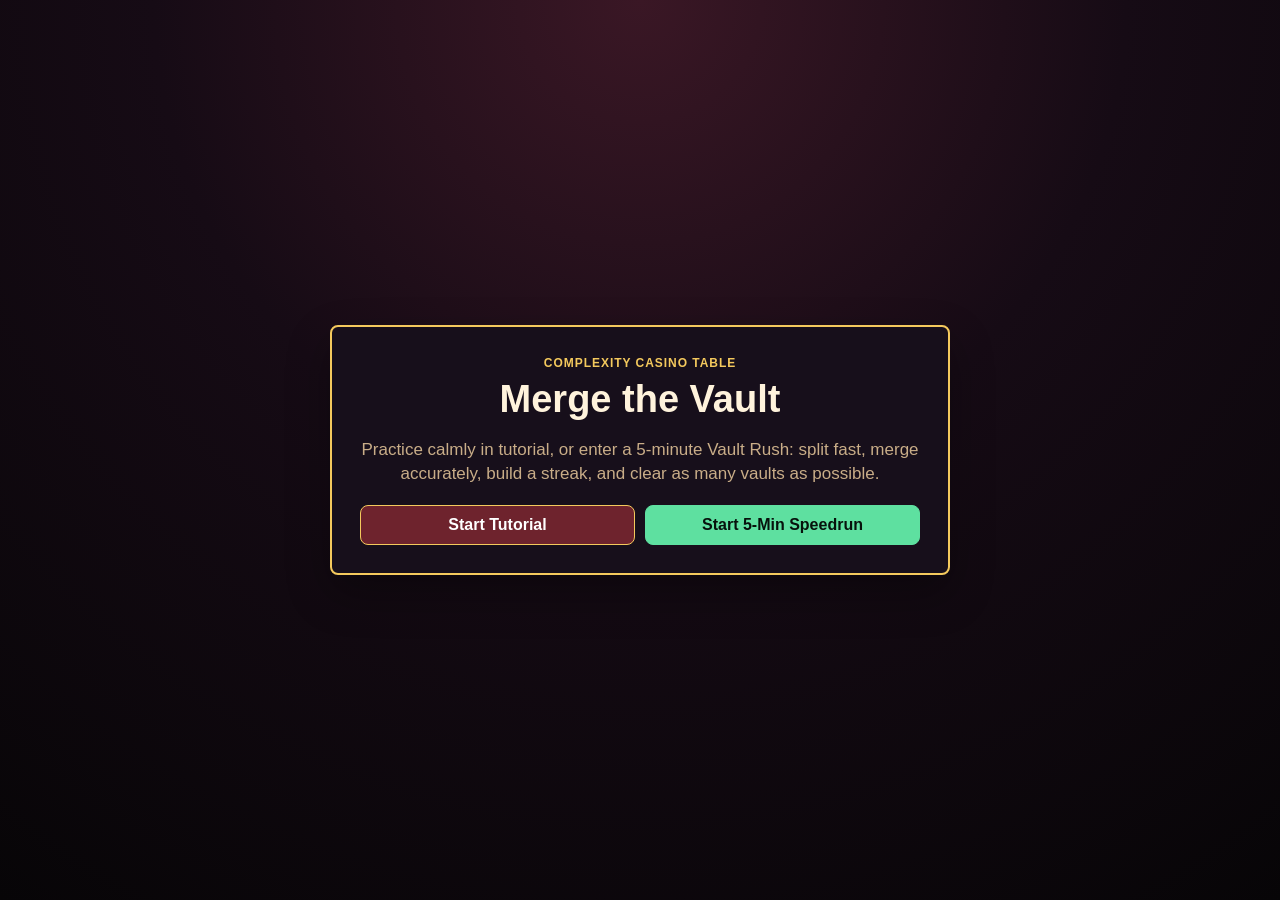
<file: divide_conquer_temple.html>
<!DOCTYPE html>
<html lang="en">
<head>
  <meta charset="UTF-8" />
  <meta name="viewport" content="width=device-width, initial-scale=1.0" />
  <title>Merge the Vault</title>
  <style>
    :root{--bg:#120812;--panel:#170f1b;--panel2:#261728;--text:#fff3dc;--muted:#c9ad88;--border:rgba(244,201,93,.28);--blue:#6db8ff;--green:#5ee0a0;--amber:#f4c95d;--red:#d84a4a;--shadow:0 18px 44px rgba(0,0,0,.32)}
    [data-theme="dark"]{--bg:#080a16;--panel:#0e1022;--panel2:#161a34;--text:#f0f2ff;--muted:#969bb4;--border:#373c5f;--blue:#506cff;--green:#50d278;--amber:#ffd764;--red:#dc4646;--shadow:0 18px 44px rgba(0,0,0,.32)}
    *{box-sizing:border-box}body{margin:0;min-height:100vh;font-family:Arial,sans-serif;background:radial-gradient(circle at 50% 0,#3a1725 0,#160b15 44%,#070507 100%);color:var(--text)}button,select{font:inherit}.hidden{display:none!important}
    .startScreen{min-height:100vh;display:flex;align-items:center;justify-content:center;padding:24px}.startCard{max-width:620px;background:var(--panel);border:2px solid var(--amber);border-radius:8px;padding:28px;box-shadow:var(--shadow);text-align:center}.startCard h1{font-size:38px;margin:0 0 10px}.startCard p{color:var(--muted);font-size:17px;line-height:1.45}.startActions{display:grid;grid-template-columns:1fr 1fr;gap:10px;margin-top:18px}
    .app{max-width:1500px;margin:0 auto;padding:10px}.topbar{display:flex;justify-content:space-between;gap:12px;align-items:center;margin-bottom:10px;padding:10px 12px;border:1px solid var(--border);border-radius:8px;background:linear-gradient(180deg,rgba(38,23,40,.96),rgba(18,10,18,.96));box-shadow:var(--shadow)}.eyebrow{margin:0 0 5px!important;color:var(--amber)!important;font-size:12px!important;font-weight:800;letter-spacing:.08em;text-transform:uppercase}h1,h2,h3{margin-top:0}.title p{margin:4px 0 0;color:var(--muted)}
    .panel{background:linear-gradient(180deg,rgba(38,23,40,.96),rgba(18,10,18,.96));border:1px solid var(--border);border-radius:8px;padding:12px;box-shadow:var(--shadow);margin-bottom:10px}.layout{display:grid;grid-template-columns:minmax(0,1fr) 370px;gap:10px}.row{display:flex;flex-wrap:wrap;gap:8px;align-items:center;margin:8px 0}
    .btn{border:1px solid var(--border);background:var(--panel2);color:var(--text);border-radius:8px;padding:10px 14px;font-weight:800;cursor:pointer}.btn.primary{background:#6e232d;border-color:var(--amber);color:white}.btn.good{background:var(--green);border-color:var(--green);color:#07120c}.btn:disabled{opacity:.55;cursor:not-allowed}
    .pill,.speedBox,.sizeBox{display:flex;align-items:center;gap:8px;background:var(--panel2);border:1px solid var(--border);border-radius:12px;padding:8px 12px;font-weight:700}.speedBox input{width:150px;accent-color:var(--blue)}.sizeBox select{background:var(--panel);color:var(--text);border:1px solid var(--border);border-radius:8px;padding:6px}
    .phaseTabs{display:none}.tab{padding:11px;border-radius:8px;border:1px solid var(--border);background:var(--panel);color:var(--text);cursor:pointer;font-weight:800}.tab.active{background:#6e232d;border-color:var(--amber);color:white}.phase{display:none}.phase.active{display:block}#themeBtn{display:none}
    .controlPanel{display:grid;gap:9px}.controlPanel .btn,.controlPanel .pill{width:100%;justify-content:center}.toolActions{display:grid;grid-template-columns:1fr 1fr;gap:8px}.miniControls{display:grid;grid-template-columns:1fr 1fr;gap:8px}.statusGrid{display:grid;grid-template-columns:1fr 1fr;gap:8px}.statusTile{background:rgba(0,0,0,.24);border:1px solid var(--border);border-radius:8px;padding:9px;text-align:center}.statusTile span{display:block;color:var(--muted);font-size:12px;font-weight:800;text-transform:uppercase}.statusTile strong{font-size:22px;color:var(--amber)}.controlHint{font-size:13px;color:var(--muted);line-height:1.35}.controlDock{display:none}
    .explain{background:rgba(0,0,0,.24);border:1px solid var(--border);border-radius:8px;padding:11px;line-height:1.35}.smallNote{color:var(--muted);font-size:13px}.temple{min-height:640px;background:radial-gradient(circle at 50% 45%,#21442f 0,#102317 64%,#070b08 100%);border:1px solid var(--border);border-radius:8px;padding:18px;overflow-y:auto;overflow-x:hidden;scroll-behavior:smooth}.temple.challengeMode{display:flex;align-items:center;justify-content:center}.temple.badFlash{animation:badFlash .28s ease}.temple.goodFlash{animation:goodFlash .32s ease}.temple::-webkit-scrollbar{width:10px}.temple::-webkit-scrollbar-thumb{background:var(--border);border-radius:999px}
    .tree{display:flex;flex-direction:column;gap:18px;align-items:center;padding-bottom:28px}.timelineSection{width:100%;display:flex;flex-direction:column;align-items:center;gap:10px}.timelineLabel{font-size:13px;font-weight:900;color:var(--muted);text-transform:uppercase;letter-spacing:.05em}.flowArrow{font-size:26px;font-weight:900;color:var(--amber)}.level{display:flex;gap:12px;justify-content:center;flex-wrap:wrap;width:100%}
    .node{background:var(--panel);border:1px solid var(--border);border-radius:8px;padding:10px;min-width:120px;text-align:center;box-shadow:var(--shadow);animation:dropIn .4s ease both}.node.current{outline:3px solid var(--amber)}.node.base{background:rgba(22,163,74,.16);border-color:var(--green)}.node.merged{background:rgba(37,99,235,.16);border-color:var(--blue)}.finalBand{background:rgba(22,163,74,.16);border:2px solid var(--green);border-radius:8px;padding:14px}
    .nodeTitle{font-size:12px;color:var(--muted);font-weight:800;margin-bottom:6px}.nodeValues{display:flex;gap:4px;justify-content:center;flex-wrap:wrap}.miniStone{min-width:26px;height:26px;border-radius:8px;background:var(--panel2);border:1px solid var(--border);display:flex;align-items:center;justify-content:center;font-weight:800;font-size:13px}
    .arrayRow{display:flex;justify-content:center;gap:8px;flex-wrap:wrap;margin:12px 0}.stone{min-width:46px;height:46px;padding:0 10px;border-radius:14px;display:flex;align-items:center;justify-content:center;font-weight:900;background:var(--panel);border:2px solid var(--border);box-shadow:0 4px 10px rgba(0,0,0,.08)}.stone.sorted{background:var(--green);border-color:var(--green);color:white}.stone.used{opacity:.4}.stone.active{background:var(--amber);border-color:var(--amber);color:#111827}
    .conceptBox{background:rgba(0,0,0,.24);border:1px solid var(--blue);border-radius:8px;padding:11px;line-height:1.35;margin-bottom:10px}.conceptBox strong{display:block;margin-bottom:5px}.challengeBox{width:min(900px,100%);background:rgba(23,15,27,.94);border:1px solid var(--border);border-radius:8px;padding:16px;margin:0 auto}.challengeBox h3{font-size:24px;margin-bottom:8px;color:var(--amber)}.tutorialTag{display:inline-flex;align-items:center;margin-bottom:10px;padding:6px 9px;border:1px solid var(--amber);border-radius:999px;color:var(--amber);font-size:12px;font-weight:900;text-transform:uppercase;letter-spacing:.05em}.arcadeStage{position:relative;min-height:360px;border:1px solid rgba(244,201,93,.2);border-radius:8px;background:radial-gradient(circle at 50% 18%,rgba(109,184,255,.18),rgba(0,0,0,.18) 45%,rgba(0,0,0,.34));padding:18px 14px 92px;overflow:hidden}.arcadeHint{display:flex;justify-content:space-between;gap:10px;flex-wrap:wrap;color:var(--muted);font-size:13px;font-weight:800}.vaultBlock{display:flex;align-items:center;justify-content:center;gap:7px;margin:38px auto 12px;flex-wrap:wrap}.vaultBlock.splitLeft{animation:splitLeft .5s ease both}.vaultBlock.splitRight{animation:splitRight .5s ease both}.cutSlot{width:18px;height:66px;border:2px solid rgba(244,201,93,.35);border-radius:999px;background:rgba(0,0,0,.28);font-size:0;cursor:pointer;position:relative}.cutSlot:before{content:"";position:absolute;left:50%;top:8px;bottom:8px;width:3px;transform:translateX(-50%);background:rgba(244,201,93,.38);box-shadow:0 0 10px rgba(244,201,93,.45)}.cutSlot.selected{border-color:var(--blue);box-shadow:0 0 24px rgba(109,184,255,.65)}.cutSlot.selected:before{background:var(--blue);box-shadow:0 0 18px var(--blue)}.cutSlot.correct{border-color:var(--green);box-shadow:0 0 24px rgba(94,224,160,.45)}.cutSlot.wrong{border-color:var(--red);box-shadow:0 0 24px rgba(216,74,74,.55)}.shipRail{position:absolute;left:28px;right:28px;bottom:22px;height:62px;border-top:1px dashed rgba(244,201,93,.26)}.ship{position:absolute;bottom:0;width:54px;height:54px;transform:translateX(-50%);transition:left .18s ease;filter:drop-shadow(0 0 16px rgba(109,184,255,.55))}.ship:before{content:"";position:absolute;left:17px;top:4px;border-left:10px solid transparent;border-right:10px solid transparent;border-bottom:28px solid var(--blue)}.ship:after{content:"";position:absolute;left:8px;bottom:5px;width:38px;height:18px;border-radius:18px 18px 8px 8px;background:linear-gradient(90deg,#6e232d,#f4c95d,#6e232d);border:1px solid var(--amber)}.ship.fire{animation:shipKick .22s ease}.laserBeam{position:absolute;bottom:72px;width:4px;height:0;background:var(--blue);box-shadow:0 0 18px var(--blue);transform:translateX(-50%);transition:left .18s ease}.laserBeam.fire{animation:laserShot .28s ease}.splitPreview{display:grid;grid-template-columns:1fr 1fr;gap:12px;margin-top:12px}.previewBox{background:rgba(0,0,0,.24);border:1px solid var(--border);border-radius:8px;padding:10px;text-align:center}.mergeBoard{display:grid;grid-template-columns:1fr 1fr;gap:14px;margin-top:14px}.mergeBox{background:rgba(0,0,0,.24);border:1px solid var(--border);border-radius:8px;padding:14px}.conveyorLane{min-height:96px;border:1px dashed var(--border);border-radius:8px;background:rgba(0,0,0,.22);padding:10px;display:flex;gap:8px;flex-wrap:wrap;align-items:center;justify-content:center}.conveyorLane.targeted{border-color:var(--blue);box-shadow:0 0 20px rgba(109,184,255,.4)}.conveyorLane .stone.active{transform:translateY(-9px);box-shadow:0 0 18px rgba(244,201,93,.5)}.resultLane .stone.flyIn{animation:flyIn .32s ease both}
    .metrics{display:grid;grid-template-columns:1fr 1fr;gap:10px;margin-top:12px}.metric{background:var(--panel2);border:1px solid var(--border);border-radius:14px;padding:12px}.metric span{display:block;color:var(--muted);font-size:13px;margin-bottom:5px}.metric strong{font-size:24px}
    .choiceRow{display:flex;gap:8px;flex-wrap:wrap;margin-top:10px}.resultLane{display:flex;gap:8px;flex-wrap:wrap;min-height:56px;padding:10px;border-radius:12px;background:var(--panel2);border:1px dashed var(--border)}.resultLane .stone{background:var(--green);border-color:var(--green);color:white}.cards{display:grid;grid-template-columns:repeat(3,1fr);gap:12px;margin-top:12px}.card{background:var(--panel2);border:1px solid var(--border);border-radius:14px;padding:14px}.formula{font-family:Consolas,monospace;font-weight:900;color:var(--blue)}
    .ship{background:url("../assets/images/spaceship/spaceship-center.png") center/contain no-repeat;width:104px;height:104px}.ship:before,.ship:after{display:none}.ship.left{background-image:url("../assets/images/spaceship/spaceship-left.png")}.ship.right{background-image:url("../assets/images/spaceship/spaceship-right.png")}.ship.center{background-image:url("../assets/images/spaceship/spaceship-center.png")}.shipRail{height:126px;bottom:10px}.laserBeam{bottom:118px}.laserBeam.blue{background:#45b7ff;box-shadow:0 0 18px #45b7ff}.laserBeam.red{background:#ff3b3b;box-shadow:0 0 18px #ff3b3b}.stone.splitOutLeft{animation:splitChipLeft .5s ease both}.stone.splitOutRight{animation:splitChipRight .5s ease both}.reactorGuide{position:absolute;left:16px;top:52px;max-width:310px;background:rgba(18,8,18,.9);border:1px solid var(--amber);border-radius:8px;padding:10px;color:var(--text);box-shadow:0 0 18px rgba(244,201,93,.16)}.reactorGuide strong{display:block;color:var(--amber);margin-bottom:4px}.playShell{display:grid;grid-template-columns:minmax(0,1fr) 260px;gap:12px;align-items:stretch}.liveMap{background:rgba(8,12,10,.74);border:1px solid rgba(244,201,93,.24);border-radius:8px;padding:10px;overflow:hidden}.liveMap h4{margin:0 0 8px;color:var(--amber);font-size:15px}.liveLevel{margin:8px 0}.liveLevel span{display:block;color:var(--muted);font-size:11px;font-weight:900;text-transform:uppercase;margin-bottom:5px}.liveRooms{display:flex;gap:5px;flex-wrap:wrap}.liveRoom{min-width:30px;min-height:28px;border:1px solid var(--border);border-radius:7px;background:var(--panel);display:flex;align-items:center;justify-content:center;font-size:11px;font-weight:900;padding:3px}.liveRoom.active{border-color:var(--blue);box-shadow:0 0 12px rgba(109,184,255,.45)}.liveRoom.done{background:rgba(94,224,160,.18);border-color:var(--green)}.fallStage{position:relative;min-height:540px;border:1px solid rgba(244,201,93,.22);border-radius:8px;background:radial-gradient(circle at 50% 18%,rgba(109,184,255,.14),rgba(0,0,0,.18) 45%,rgba(0,0,0,.36));overflow:hidden;padding:12px 12px 150px}.fallChip{position:absolute;top:42px;min-width:54px;height:54px;border-radius:14px;border:2px solid var(--border);background:var(--panel);color:var(--text);font-weight:900;animation:fallDown 10s linear infinite;cursor:pointer}.fallChip.front{border-color:var(--amber);box-shadow:0 0 18px rgba(244,201,93,.45)}.fallChip.decoy{opacity:.74}.fallChip.shotBlue{animation:flyIn .28s ease both;background:var(--blue);border-color:var(--blue);color:#07111d}.fallChip.shotRed{animation:burnOut .28s ease both;background:var(--red);border-color:var(--red);color:#fff}.finalReplay{width:min(1220px,100%);min-height:640px;background:radial-gradient(circle at 50% 34%,rgba(94,224,160,.24),rgba(7,35,19,.96) 68%,#051009);border:2px solid var(--green);border-radius:8px;padding:18px;text-align:center;overflow:hidden}.finalReplay h3{font-size:28px;color:var(--green);margin-bottom:6px}.replayRows{display:flex;flex-direction:column;gap:14px;margin-top:16px}.replayLine{display:flex;gap:10px;justify-content:center;align-items:center;flex-wrap:wrap;min-height:56px}.replayLabel{color:var(--amber);font-weight:900;text-transform:uppercase;font-size:12px;letter-spacing:.06em}.replayChip{min-width:42px;height:42px;border-radius:12px;background:var(--panel);border:2px solid var(--border);display:flex;align-items:center;justify-content:center;font-weight:900;animation:dropIn .35s ease both}.replayChip.merge{background:rgba(109,184,255,.22);border-color:var(--blue);animation:swapChip .55s ease both}.replayChip.final{background:var(--green);border-color:var(--green);color:#04130b}.resultActions{display:flex;gap:10px;justify-content:center;margin-top:18px}.modePanel{display:grid;grid-template-columns:1fr 1fr;gap:8px;margin-top:10px}.modePanel .active{outline:2px solid var(--amber)}.topbar,.topbar+.panel,.layout>.panel>.row{display:none}.app{max-width:1760px;height:100vh;overflow:hidden;padding:6px}.layout{grid-template-columns:minmax(0,1fr) 300px}.temple{height:calc(100vh - 22px);min-height:0;overflow:hidden}.challengeBox{width:min(1400px,100%)}.arcadeStage{min-height:520px;padding-bottom:150px}.splitSummary,.mergeSummary{width:min(1040px,100%);margin:0 auto;text-align:center}.summaryRow{display:flex;gap:10px;justify-content:center;align-items:center;flex-wrap:wrap;margin:24px 0}.summaryRow .node{animation:dropIn .45s ease both}.summaryArrow{font-size:28px;color:var(--amber);font-weight:900}@keyframes splitChipLeft{to{transform:translateX(-46px) translateY(10px);filter:drop-shadow(0 0 10px rgba(94,224,160,.5))}}@keyframes splitChipRight{to{transform:translateX(46px) translateY(10px);filter:drop-shadow(0 0 10px rgba(109,184,255,.55))}}@keyframes fallDown{from{transform:translateY(-42px)}to{transform:translateY(420px)}}@keyframes burnOut{to{transform:scale(.2) rotate(18deg);opacity:0}}@keyframes swapChip{0%{transform:translateY(-22px) scale(.86);opacity:.35}45%{transform:translateX(18px) translateY(0) scale(1.08)}100%{transform:translateX(0) scale(1);opacity:1}}
    .ship{width:150px!important;height:150px!important;bottom:-8px!important}.shipRail{height:176px!important;bottom:0!important}.laserBeam{bottom:154px!important}.arcadeStage,.fallStage{padding-bottom:190px!important}.finalReplay{height:calc(100vh - 54px)!important;max-height:760px!important;min-height:0!important;padding-bottom:24px!important;overflow-y:auto!important;overflow-x:hidden!important;scroll-behavior:smooth}.finalReplay::-webkit-scrollbar{width:10px}.finalReplay::-webkit-scrollbar-thumb{background:var(--green);border-radius:999px}.finalReplay>.explain{margin-top:18px;margin-bottom:12px}.resultActions{position:static;display:flex;gap:10px;justify-content:center;margin:12px 0 0!important;padding:0;background:transparent;z-index:auto}
    @keyframes dropIn{from{opacity:0;transform:translateY(-18px) scale(.96)}to{opacity:1;transform:translateY(0) scale(1)}}@keyframes badFlash{0%,100%{box-shadow:none;transform:translateX(0)}30%{box-shadow:inset 0 0 50px rgba(216,74,74,.7);transform:translateX(-7px)}60%{transform:translateX(6px)}}@keyframes goodFlash{0%,100%{box-shadow:none}50%{box-shadow:inset 0 0 45px rgba(94,224,160,.55)}}@keyframes laserShot{0%{height:0;opacity:0}35%{height:230px;opacity:1}100%{height:230px;opacity:0}}@keyframes shipKick{50%{transform:translateX(-50%) translateY(6px) scale(.96)}}@keyframes splitLeft{to{transform:translateX(-42px);opacity:.92}}@keyframes splitRight{to{transform:translateX(42px);opacity:.92}}@keyframes flyIn{from{transform:translateY(-24px) scale(.8);opacity:.4}to{transform:translateY(0) scale(1);opacity:1}}@media(max-width:980px){.layout{grid-template-columns:1fr}.phaseTabs{grid-template-columns:1fr}.cards,.mergeBoard{grid-template-columns:1fr}}
  </style>
</head>
<body>
  <div id="startScreen" class="startScreen"><div class="startCard"><p class="eyebrow">Complexity Casino Table</p><h1>Merge the Vault</h1><p>Practice calmly in tutorial, or enter a 5-minute Vault Rush: split fast, merge accurately, build a streak, and clear as many vaults as possible.</p><div class="startActions"><button class="btn primary" id="startTutorialBtn">Start Tutorial</button><button class="btn good" id="startChallengeBtn">Start 5-Min Speedrun</button></div></div></div>
  <div id="mainApp" class="app hidden">
    <div class="topbar"><div class="title"><p class="eyebrow">Complexity Casino Table</p><h1>Merge the Vault</h1><p>Challenge first, reveal second</p></div></div>
    <div class="panel"><div id="conceptBox" class="conceptBox"><strong>Goal</strong><span id="conceptText">Split the vault by position, then merge by choosing the smaller front value.</span></div></div>
    <div class="phaseTabs"><button class="tab active" data-phase="1">1 Main Gameplay</button><button class="tab" data-phase="2">2 Split Reveal</button><button class="tab" data-phase="3">3 Merge Gameplay</button><button class="tab" data-phase="4">4 Reveal</button><button class="tab" data-phase="5">5 Reflection</button></div>
    <div class="layout">
      <div class="panel"><div class="row" style="justify-content:space-between;margin-bottom:12px"><div><div style="font-size:13px;color:var(--muted);font-weight:700">CURRENT ARRAY</div><div style="font-size:24px;font-weight:900">Temple Relics</div></div></div><div id="temple" class="temple"></div></div>
      <div>
        <section class="panel controlPanel"><h2>Vault Rush</h2><div class="statusGrid"><div class="statusTile"><span>Timer</span><strong id="rushTimer">05:00</strong></div><div class="statusTile"><span>Vaults</span><strong id="vaultCount">0</strong></div><div class="statusTile"><span>Streak</span><strong id="streakCount">0</strong></div><div class="statusTile"><span>Score</span><strong id="score">0</strong></div></div><button class="btn primary" id="phaseNextBtn">Continue</button><button class="btn" id="phasePrevBtn">Back</button><button class="btn hidden" id="randomBtn">Play Again</button><button class="btn" id="tutorialAgainBtn">Tutorial Again</button><div class="toolActions"><button class="btn" id="hintBtn">Hint</button><button class="btn" id="extraTimeBtn">+Time</button></div><div class="controlHint" id="controlHint">Use the laser cut, then A/D conveyor choices. Continue only after a phase is solved.</div><button class="btn hidden" id="themeBtn">Toggle Theme</button><button class="btn hidden" id="backBtn">Back Frame</button><button class="btn hidden" id="stepBtn">Next Frame</button><button class="btn hidden" id="autoBtn">Play</button><input class="hidden" id="speedSlider" type="range" min="25" max="500" step="25" value="100"><span class="hidden" id="speedLabel">1.00x</span><button class="btn hidden" id="resetBtn">Reset</button></section>
        <section class="panel phase active" id="phase1"><h2>Split</h2><div class="explain" id="phaseText">First half left. Second half right.</div><div id="splitChallengeHome" class="hidden"></div><div class="metrics"><div class="metric"><span>Size</span><strong id="metricSize">8</strong></div><div class="metric"><span>Depth</span><strong id="metricDepth">0</strong></div></div></section>
        <section class="panel phase" id="phase2"><h2>Split Reveal</h2><div class="explain" id="splitText">Watch the recursion tree.</div><div id="splitRevealBox"></div></section>
        <section class="panel phase" id="phase3"><h2>Merge</h2><div class="explain" id="baseText">Pick the smaller front value.</div><div id="mergePractice" class="hidden"></div><div class="metrics"><div class="metric"><span>Base cases</span><strong id="metricBase">0</strong></div><div class="metric"><span>Levels</span><strong id="metricSplits">0</strong></div></div></section>
        <section class="panel phase" id="phase4"><h2>Merge Reveal</h2><div class="explain" id="mergeText">Watch rooms rebuild upward.</div><div id="mergeRevealBox"></div></section>
        <section class="panel phase" id="phase5"><h2>Phase 5 — Takeaway</h2><div id="takeawayText"></div></section>
      </div>
    </div>
  </div>
<script>
const DEFAULT_SIZE=8;
let currentSize=DEFAULT_SIZE,values=[],nodes=[],steps=[],stepIndex=0,phase=1,score=0,autoTimer=null,autoDelay=900,speedMultiplier=1;
let splitRevealUnlocked=false,mergeRevealUnlocked=false,manualSplitLevel=0,manualSplitNodeIndex=0,manualMergeDepth=null,manualMergeNodeIndex=0,challengePreview=null,revealHistory=[],revealIndex=-1,tutorialMode=false;
let splitRevealPlaying=false,splitRevealTimer=null,mergeRevealPlaying=false,mergeRevealTimer=null,activeKeyAction=null;
let speedrunMode=false,rushSeconds=300,rushTimer=null,vaultsCleared=0,streak=0,speedrunEnded=false;
const GAME_DIFFICULTY=new URLSearchParams(location.search).get('difficulty')||'easy';
const params=new URLSearchParams(location.search);
let serviceBoosts={hint:Number(params.get('hint_tokens')||0),extra:Number(params.get('extra_tokens')||0)};
let mistakeCount=0,resultSent=false;
function el(id){return document.getElementById(id)}
function addScore(n){score=Math.max(0,score+n);el('score').textContent=String(score)}
function rewardMove(points){const bonus=speedrunMode?Math.min(15,streak*2):0;streak++;addScore(points+bonus);updateRushHud()}
function punishMove(points=-5){mistakeCount++;streak=0;addScore(points);updateRushHud()}
function updateRushHud(){const t=el('rushTimer'),v=el('vaultCount'),s=el('streakCount');if(t){const m=Math.floor(rushSeconds/60),sec=rushSeconds%60;t.textContent=String(m).padStart(2,'0')+':'+String(sec).padStart(2,'0')}if(v)v.textContent=String(vaultsCleared);if(s)s.textContent=String(streak)}
function enforceCleanControls(){const size=el('sizeSelect'),again=el('randomBtn');if(size){const box=size.closest('.sizeBox');if(box)box.remove()}if(again&&phase!==5)again.classList.add('hidden')}
function startRushTimer(){clearInterval(rushTimer);rushSeconds=300;speedrunEnded=false;updateRushHud();rushTimer=setInterval(()=>{if(!speedrunMode)return;rushSeconds--;updateRushHud();if(rushSeconds<=0)finishSpeedrun()},1000)}
function stopRushTimer(){clearInterval(rushTimer);rushTimer=null}
function finishSpeedrun(){if(speedrunEnded)return;speedrunEnded=true;speedrunMode=false;stopRushTimer();phase=5;switchPhase(5);el('conceptText').textContent='Time. The vault closes and your run is scored.'}
function updateServiceButtons(){const h=el('hintBtn'),t=el('extraTimeBtn');if(h){h.textContent='Hint ('+serviceBoosts.hint+')';h.disabled=serviceBoosts.hint<=0}if(t){t.textContent='+Time ('+serviceBoosts.extra+')';t.disabled=serviceBoosts.extra<=0}}
function consumeService(localKey,serviceKey){if(serviceBoosts[localKey]<=0){const msg=phase===1?el('phaseText'):phase===3?el('baseText'):null;if(msg)msg.textContent='Buy this service at Casino Services first.';return false}serviceBoosts[localKey]--;window.parent.postMessage({type:'casino-consume-service',service:serviceKey},'*');updateServiceButtons();return true}
function useHint(){if(!consumeService('hint','hint'))return;const text=phase===1?'Hint: splitting is by original position only. Do not sort while splitting.':phase===3?'Hint: during merge, compare only the two front values and choose the smaller one.':'Hint: use the reveal controls to connect each move to the recursion tree.';const msg=phase===1?el('phaseText'):phase===3?el('baseText'):el('conceptText');if(msg)msg.textContent=text;addScore(-3)}
function useExtraTime(){if(!consumeService('extra','extra_time'))return;if(speedrunMode){rushSeconds+=15;updateRushHud();el('conceptText').textContent='Casino service used: +15 seconds added to the Vault Rush timer.'}else{window.parent.postMessage({type:'casino-extend-lab-time',seconds:15},'*');el('conceptText').textContent='Casino service used: +15 seconds added to the lab timer.'}addScore(-2)}
function tone(ctx,freq,start,duration,type='triangle',volume=.08){const osc=ctx.createOscillator(),gain=ctx.createGain();osc.type=type;osc.frequency.setValueAtTime(freq,ctx.currentTime+start);gain.gain.setValueAtTime(.001,ctx.currentTime+start);gain.gain.exponentialRampToValueAtTime(volume,ctx.currentTime+start+.015);gain.gain.exponentialRampToValueAtTime(.001,ctx.currentTime+start+duration);osc.connect(gain).connect(ctx.destination);osc.start(ctx.currentTime+start);osc.stop(ctx.currentTime+start+duration+.03)}
function sound(type){try{const C=window.AudioContext||window.webkitAudioContext;if(!C)return;const ctx=sound.ctx||(sound.ctx=new C());if(ctx.state==='suspended')ctx.resume();if(type==='good'){tone(ctx,620,0,.1);tone(ctx,860,.09,.14,'sine',.09);return}if(type==='bad'){tone(ctx,180,0,.16,'sawtooth',.1);tone(ctx,115,.12,.2,'sawtooth',.09);return}if(type==='laser'){tone(ctx,740,0,.06,'square',.06);tone(ctx,980,.045,.08,'square',.05);return}tone(ctx,420,0,.07)}catch{}}
function flash(type){const box=el('temple');box.classList.remove('badFlash','goodFlash');void box.offsetWidth;box.classList.add(type==='good'?'goodFlash':'badFlash')}
function difficultySize(){return {easy:4,medium:6,hard:8,expert:12}[GAME_DIFFICULTY]||8}
function enterGame(){el('startScreen').classList.add('hidden');el('mainApp').classList.remove('hidden')}
function tutorialArray(){const examples={easy:[8,3,6,1],medium:[29,5,14,2,17,9],hard:[36,72,50,6,69,47,48,21,40,56]};return (examples[GAME_DIFFICULTY]||examples.hard).slice()}
function startTutorial(){tutorialMode=true;speedrunMode=false;stopRushTimer();values=tutorialArray();currentSize=values.length;enterGame();setupRun();rushSeconds=300;vaultsCleared=0;streak=0;updateRushHud();el('controlHint').textContent='Tutorial mode: no timer. Odd rooms use the left-middle cut: 5 becomes 2 left and 3 right.'}
function startChallenge(){tutorialMode=false;speedrunMode=true;vaultsCleared=0;streak=0;score=0;mistakeCount=0;resultSent=false;enterGame();el('score').textContent='0';startRushTimer();makeArray();el('controlHint').textContent='Vault Rush: clear as many vaults as possible in 5 minutes.'}
function makeArray(){currentSize=speedrunMode?speedrunSize():difficultySize();const max={easy:30,medium:60,hard:90,expert:99}[GAME_DIFFICULTY]||70;const pool=Array.from({length:max},(_,i)=>i+1);values=[];while(values.length<currentSize){const i=Math.floor(Math.random()*pool.length);values.push(pool.splice(i,1)[0])}setupRun()}
function speedrunSize(){const base={easy:6,medium:8,hard:10,expert:12}[GAME_DIFFICULTY]||8;return Math.min(12,base+Math.floor(vaultsCleared/2))}
function setupRun(){pauseAuto();stopSplitReveal();stopMergeReveal();const built=buildModel(values);nodes=built.nodes;steps=built.steps;stepIndex=0;splitRevealUnlocked=false;mergeRevealUnlocked=false;manualSplitLevel=0;manualSplitNodeIndex=0;manualMergeDepth=null;manualMergeNodeIndex=0;challengePreview=null;revealHistory=[];revealIndex=-1;switchPhase(1);renderAll()}
function buildModel(arr){const builtNodes=[];let id=0;function makeNode(items,depth,parentId){const node={id:id++,items:items.slice(),depth,parentId,leftId:null,rightId:null,merged:null,base:items.length<=1};builtNodes.push(node);if(items.length<=1){node.merged=items.slice();return node}const mid=Math.floor(items.length/2);const left=makeNode(items.slice(0,mid),depth+1,node.id);const right=makeNode(items.slice(mid),depth+1,node.id);node.leftId=left.id;node.rightId=right.id;node.merged=mergeSorted(left.merged,right.merged);return node}makeNode(arr,0,null);const maxDepth=builtNodes.reduce((m,n)=>Math.max(m,n.depth),0);const builtSteps=[];for(let d=0;d<=maxDepth;d++)builtSteps.push({type:d===0?'problem':'split',splitDepth:d,mergeDepth:null,activeKind:'split',activeDepth:d});builtSteps.push({type:'base',splitDepth:maxDepth,mergeDepth:null,activeKind:'base',activeDepth:maxDepth});for(let d=maxDepth-1;d>=0;d--)builtSteps.push({type:'merge',splitDepth:maxDepth,mergeDepth:d,activeKind:'merge',activeDepth:d});builtSteps.push({type:'done',splitDepth:maxDepth,mergeDepth:0,activeKind:'done',activeDepth:0,result:mergeSortPure(arr)});return{nodes:builtNodes,steps:builtSteps,maxDepth}}
function mergeSorted(left,right){const a=left.slice(),b=right.slice(),out=[];let i=0,j=0;while(i<a.length&&j<b.length)out.push(a[i]<=b[j]?a[i++]:b[j++]);while(i<a.length)out.push(a[i++]);while(j<b.length)out.push(b[j++]);return out}
function mergeSortPure(arr){if(arr.length<=1)return arr.slice();const mid=Math.floor(arr.length/2);return mergeSorted(mergeSortPure(arr.slice(0,mid)),mergeSortPure(arr.slice(mid)))}
function currentStep(){return steps[stepIndex]||steps[0]}
function switchPhase(n){if(n===2&&!splitRevealUnlocked)n=1;if(n===4&&!mergeRevealUnlocked)n=3;phase=n;document.querySelectorAll('.phase').forEach((p,i)=>p.classList.toggle('active',i+1===n));document.querySelectorAll('.tab').forEach(t=>t.classList.toggle('active',Number(t.dataset.phase)===n));updateConceptBox();renderSideText();renderMetrics();updateControlLabels();if(n===1){renderSplitChallengeLevel();return}if(n===3){renderFullMergeChallenge();return}renderTemple();if(n===2)renderSplitReveal();if(n===4)renderMergeReveal();if(n===5)renderTakeaway()}
function updateControlLabels(){enforceCleanControls();const next=el('phaseNextBtn'),back=el('phasePrevBtn'),hint=el('controlHint'),again=el('randomBtn');if(!next||!back)return;if(again)again.classList.toggle('hidden',phase!==5);back.disabled=speedrunMode||phase<=1;if(speedrunMode){next.textContent=phase===1?'Start Merge':'Next Vault';next.disabled=speedrunEnded;back.disabled=true}else{const labels={1:'Reveal Split',2:'Start Merge',3:'Reveal Merge',4:'Show Results',5:'Done'};next.textContent=labels[phase]||'Continue';next.disabled=phase===5}if(hint){const text={1:'Choose the middle laser cut. Split by position, not value.',2:'This reveal shows how the recursion tree grows downward.',3:'Use A/D or the lane buttons to take the smaller front chip.',4:'This reveal shows the sorted rooms joining upward.',5:'Review the final answer, mistakes, and complexity.'};hint.textContent=(speedrunMode?'Vault Rush: ':tutorialMode?'Tutorial: ':'')+(text[phase]||text[1])}}
function nextRevealFrame(){
  const reveal = getActiveRevealSteps();
  if(!reveal.length)return;
  const current = reveal.findIndex(x=>x.i===stepIndex);
  const next = current < 0 ? 0 : Math.min(current+1,reveal.length-1);
  stepIndex = reveal[next].i;
  renderTemple();
}
function previousRevealFrame(){
  const reveal = getActiveRevealSteps();
  if(!reveal.length)return;
  const current = reveal.findIndex(x=>x.i===stepIndex);
  const prev = current < 0 ? 0 : Math.max(current-1,0);
  stepIndex = reveal[prev].i;
  renderTemple();
}
function nextStep(){nextRevealFrame()}
function previousStep(){previousRevealFrame()}
function goNextPhase(){
  if(speedrunEnded)return;
  if(speedrunMode&&phase===1){
    if(!splitRevealUnlocked){el('phaseText').textContent='Finish the split first. Speed matters, but the split must be correct.';return}
    challengePreview=null;
    switchPhase(3);
    renderAll();
    return;
  }
  if(speedrunMode&&phase===3){
    if(!mergeRevealUnlocked){el('baseText').textContent='Finish merging this vault first.';return}
    startNextVault();
    return;
  }
  if(phase===1){
    if(!splitRevealUnlocked){el('phaseText').textContent='Finish all split rooms first.';return}
    challengePreview=null;
    stepIndex=0;
    switchPhase(2);
    renderAll();
    return;
  }
  if(phase===2){
    const splitReveal=getSplitRevealSteps();
    stepIndex=splitReveal[splitReveal.length-1].i;
    switchPhase(3);
    renderAll();
    return;
  }
  if(phase===3){
    if(!mergeRevealUnlocked){el('baseText').textContent='Finish all merge rooms first.';return}
    challengePreview=null;
    const mergeReveal=getMergeRevealSteps();
    stepIndex=mergeReveal[0].i;
    switchPhase(4);
    renderAll();
    return;
  }
  if(phase===4){
    const mergeReveal=getMergeRevealSteps();
    stepIndex=mergeReveal[mergeReveal.length-1].i;
    switchPhase(5);
    renderAll();
    return;
  }
}
function goPreviousPhase(){
  if(speedrunMode)return;
  if(phase<=1)return;
  if(phase===2){switchPhase(1);renderAll();return}
  if(phase===3){stepIndex=0;switchPhase(2);renderAll();return}
  if(phase===4){switchPhase(3);renderAll();return}
  if(phase===5){switchPhase(4);renderAll();return}
}
function startNextVault(){if(!speedrunMode||speedrunEnded)return;makeArray()}
function moveToPhaseForStep(){}
function getSplitRevealSteps(){return steps.map((s,i)=>({s,i})).filter(x=>x.s.type==='problem'||x.s.type==='split'||x.s.type==='base')}
function getMergeRevealSteps(){return steps.map((s,i)=>({s,i})).filter(x=>x.s.type==='base'||x.s.type==='merge'||x.s.type==='done')}
function getActiveRevealSteps(){if(phase===2)return getSplitRevealSteps();if(phase===4)return getMergeRevealSteps();return []}
function startAuto(){clearInterval(autoTimer);autoTimer=setInterval(()=>{const reveal=getActiveRevealSteps();if(!reveal.length){pauseAuto();return}const current=reveal.findIndex(x=>x.i===stepIndex);if(current>=reveal.length-1){pauseAuto();return}nextRevealFrame()},autoDelay)}
function pauseAuto(){clearInterval(autoTimer);autoTimer=null;stopSplitReveal();stopMergeReveal();if(el('autoBtn'))el('autoBtn').textContent='Play'}
function toggleAuto(){if(autoTimer){pauseAuto();return}if(!getActiveRevealSteps().length){return}el('autoBtn').textContent='Pause';startAuto()}
function updateSpeed(){speedMultiplier=Number(el('speedSlider').value)/100;autoDelay=Math.max(160,Math.round(900/speedMultiplier));el('speedLabel').textContent=speedMultiplier.toFixed(2)+'x';if(autoTimer)startAuto()}
function renderAll(){renderMetrics();renderSideText();updateConceptBox();if(phase===1){renderSplitChallengeLevel();return}if(phase===3){renderFullMergeChallenge();return}renderTemple();if(phase===2)renderSplitReveal();if(phase===4)renderMergeReveal();if(phase===5)renderTakeaway()}
function renderTemple(){if(challengePreview){renderChallengePreviewTemple();return}const box=el('temple');box.classList.remove('challengeMode');const old=box.scrollTop;box.replaceChildren();const s=currentStep(),tree=document.createElement('div');tree.className='tree';const root=nodes.find(n=>n.id===0);appendSection(tree,'Original unsorted problem',[root],s.activeDepth===0&&s.activeKind==='split','split');const maxDepth=nodes.reduce((m,n)=>Math.max(m,n.depth),0);for(let d=1;d<=s.splitDepth;d++){appendArrow(tree);const kind=d===maxDepth&&(s.type==='base'||s.type==='merge'||s.type==='done')?'base':'split';appendSection(tree,d===maxDepth?'Base level: single-item rooms':'Split level '+d,nodes.filter(n=>n.depth===d),(s.activeKind==='split'&&s.activeDepth===d)||(s.activeKind==='base'&&d===maxDepth),kind)}if(s.type==='merge'||s.type==='done'){for(let d=maxDepth-1;d>=s.mergeDepth;d--){appendArrow(tree);appendSection(tree,d===0?'Final merged result':'Merged level from depth '+(d+1),nodes.filter(n=>n.depth===d),(s.activeKind==='merge'&&s.activeDepth===d)||(s.activeKind==='done'&&d===0),d===0?'final':'merge')}}box.appendChild(tree);const active=box.querySelector('.node.current')||box.querySelector('.finalBand');if(active)setTimeout(()=>box.scrollTo({top:Math.max(0,active.offsetTop-box.clientHeight/2+active.clientHeight/2),behavior:'smooth'}),50);else box.scrollTop=old}
function renderChallengePreviewTemple(){const preview=revealIndex>=0&&revealHistory[revealIndex]?revealHistory[revealIndex]:challengePreview;const box=el('temple');box.classList.remove('challengeMode');box.replaceChildren();const tree=document.createElement('div');tree.className='tree';const root=nodes.find(n=>n.id===0);appendSection(tree,'Original unsorted problem',[root],false,'split');if(preview.type==='split'){const parent=nodes.find(n=>n.id===preview.parentId);appendArrow(tree);appendSection(tree,'Revealed split for this room',nodes.filter(n=>n.id===parent.leftId||n.id===parent.rightId),true,'split')}if(preview.type==='merge'){const node=nodes.find(n=>n.id===preview.nodeId);appendArrow(tree);appendSection(tree,'Revealed merge for this room',[node],true,node.depth===0?'final':'merge')}box.appendChild(tree);const active=box.querySelector('.node.current');if(active)setTimeout(()=>box.scrollTo({top:Math.max(0,active.offsetTop-box.clientHeight/2+active.clientHeight/2),behavior:'smooth'}),50)}
function appendArrow(tree){const a=document.createElement('div');a.className='flowArrow';a.textContent='↓';tree.appendChild(a)}
function appendSection(tree,label,nodesList,active,kind){const sec=document.createElement('div');sec.className='timelineSection';const l=document.createElement('div');l.className='timelineLabel';l.textContent=label;const level=document.createElement('div');level.className='level';if(kind==='final')level.classList.add('finalBand');nodesList.forEach(n=>{if(n)level.appendChild(renderNode(n,active,kind))});sec.append(l,level);tree.appendChild(sec)}
function renderNode(node,active,kind){const div=document.createElement('div');div.className='node';if(active)div.classList.add('current');if(kind==='base'||(node.base&&kind!=='merge'&&kind!=='final'))div.classList.add('base');if(kind==='merge'||kind==='final')div.classList.add('merged');const title=document.createElement('div');title.className='nodeTitle';title.textContent=kind==='final'?'Final Sorted Room':kind==='merge'?'Merged Room':kind==='base'?'Base Case':'Recursive Room';const row=document.createElement('div');row.className='nodeValues';const items=(kind==='merge'||kind==='final')?node.merged:node.items;items.forEach(x=>{const v=document.createElement('div');v.className='miniStone';v.textContent=x;row.appendChild(v)});div.append(title,row);return div}
function renderMetrics(){const s=currentStep();const base=s.type==='base'||s.type==='merge'||s.type==='done'?nodes.filter(n=>n.base).length:0;el('metricSize').textContent=values.length;el('metricDepth').textContent=s.splitDepth||0;el('metricBase').textContent=base;el('metricSplits').textContent=s.splitDepth||0}
function renderSideText(){el('phaseText').textContent=tutorialMode?'Tutorial: split the row by position, not by value.':'Split by position only. First half left. Second half right.';el('splitText').textContent='The reveal shows the same split moves as a recursion tree.';el('baseText').textContent=tutorialMode?'Tutorial: compare the two front chips and take the smaller one.':'Merge by picking the smaller front pointer value.';el('mergeText').textContent='The reveal shows small sorted rooms joining into one sorted vault.'}
function updateConceptBox(){const text=el('conceptText');if(!text)return;const messages={1:'Splitting is not sorting. You are only cutting the problem into smaller copies so recursion can continue.',2:'This reveal shows the recursion tree growing downward. Each row is the same problem, only smaller.',3:'Sorting actually happens during merge. You compare the front values because both rooms are already sorted.',4:'The merge reveal shows small solved rooms becoming bigger solved rooms until the final answer appears.',5:'Key idea: split depth is about log n, and each level processes n values. That is why merge sort is O(n log n).'};text.textContent=messages[phase]||messages[1]}
function renderLiveMap(kind,activeNode){const map=document.createElement('aside');map.className='liveMap';const maxDepth=nodes.reduce((m,n)=>Math.max(m,n.depth),0);map.innerHTML='<h4>'+((kind==='merge')?'Live Merge Map':'Live Split Map')+'</h4>';for(let d=0;d<=maxDepth;d++){const level=document.createElement('div');level.className='liveLevel';const rooms=nodes.filter(n=>n.depth===d);level.innerHTML='<span>'+((d===0)?'Original room':'Depth '+d)+'</span>';const row=document.createElement('div');row.className='liveRooms';rooms.forEach(n=>{const r=document.createElement('div');r.className='liveRoom';if(activeNode&&n.id===activeNode.id)r.classList.add('active');if(kind==='split'&&n.depth<manualSplitLevel)r.classList.add('done');if(kind==='merge'&&n.depth>manualMergeDepth)r.classList.add('done');r.textContent=(kind==='merge'?n.merged:n.items).join(',');row.appendChild(r)});level.appendChild(row);map.appendChild(level)}return map}
function renderSplitChallengeLevel(){const home=el('temple');if(!home)return;activeKeyAction=null;home.classList.add('challengeMode');home.replaceChildren();const maxDepth=nodes.reduce((m,n)=>Math.max(m,n.depth),0);const levelNodes=nodes.filter(n=>n.depth===manualSplitLevel&&n.items.length>1);el('phaseText').textContent=tutorialMode?'Choose the middle laser cut. Split by position, not value.':'Choose the middle laser cut.';if(manualSplitNodeIndex>=levelNodes.length){manualSplitLevel++;manualSplitNodeIndex=0;if(manualSplitLevel>=maxDepth){splitRevealUnlocked=true;challengePreview=null;stepIndex=0;setTimeout(()=>switchPhase(3),280);updateControlLabels();return}renderSplitChallengeLevel();return}const room=levelNodes[manualSplitNodeIndex];renderSplitChallenge(home,room,()=>{setTimeout(()=>{manualSplitNodeIndex++;renderSplitChallengeLevel()},speedrunMode?240:420)})}
function renderSplitChallenge(box,parent,onSolved){const c=document.createElement('div');c.className='challengeBox';const mid=Math.floor(parent.items.length/2),correct=Math.max(0,mid-1);let selected=tutorialMode?correct:Math.floor(Math.random()*(parent.items.length-1)),locked=false;if(!tutorialMode&&parent.items.length>2&&selected===correct)selected=(selected+1)%(parent.items.length-1);c.innerHTML=(tutorialMode?'<div class="tutorialTag">Tutorial Step</div>':'')+'<h3>Recursive Split Reactor</h3><div class="smallNote">'+(tutorialMode?'Fire at the middle seam. Odd sizes use floor half: 5 cuts after 2 chips, 3 cuts after 1 chip.':'The ship starts on a random seam. Count positions, move to the middle cut, then fire.')+'</div>';const shell=document.createElement('div');shell.className='playShell';const stage=document.createElement('div');stage.className='arcadeStage';const top=document.createElement('div');top.className='arcadeHint';top.innerHTML='<span>Room size: '+parent.items.length+'</span><span>Task: left gets '+mid+', right gets '+(parent.items.length-mid)+'</span><span>Level '+manualSplitLevel+'</span>';const guide=document.createElement('div');guide.className='reactorGuide';guide.innerHTML='<strong>Split rule</strong>Cut after '+mid+' chip(s). If the room size is odd, the extra chip goes to the right room.';const block=document.createElement('div');block.className='vaultBlock';const beam=document.createElement('div');beam.className='laserBeam blue';const rail=document.createElement('div');rail.className='shipRail';const ship=document.createElement('div');ship.className='ship center';rail.appendChild(ship);const preview=document.createElement('div');preview.className='splitPreview';const fb=document.createElement('div');fb.className='explain';fb.style.marginTop='12px';const fire=document.createElement('button');fire.className='btn primary';fire.textContent=speedrunMode?'Fire Reactor Cut':'Fire Cut';function pct(){return parent.items.length<2?50:((selected+1)/parent.items.length)*100}function setShipState(){ship.style.left=pct()+'%';beam.style.left=pct()+'%';ship.classList.remove('left','right','center');ship.classList.add(pct()<42?'left':pct()>58?'right':'center')}function drawPreview(show=false){preview.replaceChildren();if(!show&&!tutorialMode)return;const left=document.createElement('div'),right=document.createElement('div');left.className='previewBox';right.className='previewBox';left.innerHTML='<strong>Left room</strong><div class="arrayRow">'+parent.items.slice(0,selected+1).map(v=>'<span class="miniStone">'+v+'</span>').join('')+'</div>';right.innerHTML='<strong>Right room</strong><div class="arrayRow">'+parent.items.slice(selected+1).map(v=>'<span class="miniStone">'+v+'</span>').join('')+'</div>';preview.append(left,right)}function draw(){block.replaceChildren();parent.items.forEach((val,i)=>{const chip=document.createElement('div');chip.className='stone';chip.textContent=val;block.appendChild(chip);if(i<parent.items.length-1){const slot=document.createElement('button');slot.className='cutSlot '+(selected===i?'selected':'');slot.title='Cut after '+val;slot.onclick=()=>{if(locked)return;selected=i;draw();drawPreview()};block.appendChild(slot)}});setShipState();drawPreview()}function animateShot(ok){sound('laser');ship.classList.remove('fire');beam.classList.remove('fire');void ship.offsetWidth;ship.classList.add('fire');beam.classList.add('fire');const slots=block.querySelectorAll('.cutSlot');slots.forEach((s,i)=>{s.classList.remove('correct','wrong');if(i===selected)s.classList.add(ok?'correct':'wrong')});if(ok)block.querySelectorAll('.stone').forEach((s,i)=>s.classList.add(i<=selected?'splitOutLeft':'splitOutRight'))}function submit(){if(locked)return;const ok=selected===correct;animateShot(ok);if(ok){locked=true;sound('good');flash('good');fb.textContent='Correct: left gets '+mid+' chip(s), right gets '+(parent.items.length-mid)+'. Keep splitting until every room has one chip.';rewardMove(12);fire.disabled=true;activeKeyAction=null;drawPreview(true);setTimeout(onSolved,520)}else{sound('bad');flash('bad');punishMove(-8);fb.textContent='Wrong cut. Count from the left: cut after '+mid+' chip(s). For odd rooms, the right side gets the extra chip.';}}fire.onclick=submit;activeKeyAction={type:'split',left:()=>{if(locked)return;selected=Math.max(0,selected-1);draw();drawPreview()},right:()=>{if(locked)return;selected=Math.min(parent.items.length-2,selected+1);draw();drawPreview()},confirm:submit};fb.textContent=tutorialMode?'A/D moves the ship. E or Space fires. Remember: 5 -> 2 left, 3 right; 3 -> 1 left, 2 right.':'A/D moves the ship from its random start. Count positions, then E or Space fires.';stage.append(top,block,beam,rail);if(tutorialMode)stage.appendChild(guide);draw();shell.append(stage,renderLiveMap('split',parent));c.append(shell,preview,fire,fb);box.appendChild(c)}
function renderFullMergeChallenge(){const box=el('temple');box.classList.add('challengeMode');box.replaceChildren();const maxDepth=nodes.reduce((m,n)=>Math.max(m,n.depth),0);if(manualMergeDepth===null)manualMergeDepth=maxDepth-1;if(manualMergeDepth<0){mergeRevealUnlocked=true;if(speedrunMode){vaultsCleared++;rewardMove(25+Math.min(25,vaultsCleared*3));renderFinalReplay(true);updateRushHud();updateControlLabels();return}renderFinalReplay(false);return}const levelNodes=nodes.filter(n=>n.depth===manualMergeDepth&&n.leftId!==null);if(manualMergeNodeIndex>=levelNodes.length){manualMergeDepth--;manualMergeNodeIndex=0;renderFullMergeChallenge();return}const node=levelNodes[manualMergeNodeIndex];el('baseText').textContent=tutorialMode?'Compare only the front chips. The smaller one enters the sorted result.':speedrunMode?'Rush merge: pick the smaller front chip quickly.':'Choose the smaller front chip.';const left=nodes.find(n=>n.id===node.leftId).merged.slice();const right=nodes.find(n=>n.id===node.rightId).merged.slice();renderMergeChallenge(box,left,right,()=>{setTimeout(()=>{manualMergeNodeIndex++;renderFullMergeChallenge()},speedrunMode?180:300)},node)}
function renderMergeChallenge(box,left,right,onDone,activeMergeNode){let i=0,j=0,result=[],done=false,shipX=50,mode='choose',targetId=null;const c=document.createElement('div');c.className='challengeBox';c.innerHTML=(tutorialMode?'<div class="tutorialTag">Tutorial Step</div>':'')+'<h3>Page 2: Merge Rain</h3><div class="smallNote">'+(tutorialMode?'Blue shot chooses the smaller front chip. Red shot burns locked chips that are not allowed yet.':'Quick thinking: choose the next sorted chip with blue, burn distractions with red.')+'</div>';const shell=document.createElement('div');shell.className='playShell';const stage=document.createElement('div');stage.className='fallStage';const top=document.createElement('div');top.className='arcadeHint';const rail=document.createElement('div'),ship=document.createElement('div'),beam=document.createElement('div'),resultLane=document.createElement('div'),status=document.createElement('div'),choices=document.createElement('div'),modes=document.createElement('div');rail.className='shipRail';ship.className='ship center';beam.className='laserBeam blue';resultLane.className='resultLane';status.className='explain';status.style.marginTop='12px';choices.className='choiceRow';modes.className='modePanel';rail.appendChild(ship);stage.append(top,rail,beam);shell.append(stage,renderLiveMap('merge',activeMergeNode));c.append(shell,resultLane,modes,choices,status);box.appendChild(c);function fronts(){const opts=[];if(i<left.length)opts.push({side:'left',value:left[i],front:true});if(j<right.length)opts.push({side:'right',value:right[j],front:true});return opts}function wave(){const seen=new Set(),items=[];fronts().forEach(o=>{items.push(o);seen.add(o.value)});[[left,i,'left'],[right,j,'right']].forEach(([arr,idx,side])=>{for(let k=idx+1;k<arr.length&&items.length<7;k++){if(!seen.has(arr[k])){items.push({side,value:arr[k],front:false});seen.add(arr[k])}}});return items.sort(()=>Math.random()-.5)}function setShip(x){shipX=Math.max(8,Math.min(92,x));ship.style.left=shipX+'%';beam.style.left=shipX+'%';ship.classList.remove('left','right','center');ship.classList.add(shipX<42?'left':shipX>58?'right':'center')}function setMode(next){mode=next;beam.classList.toggle('blue',mode==='choose');beam.classList.toggle('red',mode==='burn');drawModes()}function drawModes(){modes.replaceChildren();const choose=document.createElement('button'),burn=document.createElement('button');choose.className='btn '+(mode==='choose'?'active':'');burn.className='btn '+(mode==='burn'?'active':'');choose.textContent='Blue Choose: E';burn.textContent='Red Burn: Q';choose.onclick=()=>setMode('choose');burn.onclick=()=>setMode('burn');modes.append(choose,burn)}function shootChip(chip,data){targetId=data.side+'-'+data.value;setShip(Number(chip.dataset.x));sound('laser');ship.classList.remove('fire');beam.classList.remove('fire');void ship.offsetWidth;ship.classList.add('fire');beam.classList.add('fire');const front=fronts();const correct=Math.min(...front.map(o=>o.value));if(mode==='choose'){if(data.front&&data.value===correct){chip.classList.add('shotBlue');sound('good');rewardMove(speedrunMode?6:1);result.push(data.value);if(data.side==='left')i++;else j++;setTimeout(draw,180);return}sound('bad');flash('bad');punishMove(-7);status.textContent=data.front?'Wrong blue shot. Compare the two front chips and choose the smaller one.':'Locked chip. You can only choose front chips; burn it with red if it blocks you.';return}if(!data.front){chip.classList.add('shotRed');sound('good');rewardMove(1);status.textContent='Burned a locked chip. It was not ready because merge sort only exposes front chips.';return}sound('bad');flash('bad');punishMove(-5);status.textContent='Do not burn a front chip. If it is the smaller front value, choose it with blue.'}function draw(){stage.querySelectorAll('.fallChip').forEach(n=>n.remove());resultLane.replaceChildren();choices.replaceChildren();if(i>=left.length&&j>=right.length){activeKeyAction=null;done=true;status.textContent='Merge complete. The sorted output was built by choosing the smallest available front chip each time.';result.forEach(v=>{const s=document.createElement('div');s.className='stone flyIn';s.textContent=v;resultLane.appendChild(s)});sound('good');flash('good');rewardMove(14);onDone();return}const front=fronts(),frontText=front.map(o=>o.side[0].toUpperCase()+' '+o.value).join(' / ');top.innerHTML='<span>Front chips: '+frontText+'</span><span>Output: '+result.length+' / '+(left.length+right.length)+'</span><span>E = blue choose, Q = red burn</span>';result.forEach(v=>{const s=document.createElement('div');s.className='stone';s.textContent=v;resultLane.appendChild(s)});const rain=wave();rain.forEach((data,idx)=>{const chip=document.createElement('button');chip.className='fallChip '+(data.front?'front':'decoy');chip.textContent=data.value;const x=12+(idx*(76/Math.max(1,rain.length-1)));chip.dataset.x=String(Math.min(90,x));chip.style.left=chip.dataset.x+'%';chip.style.animationDelay=(-idx*.65)+'s';chip.onclick=()=>shootChip(chip,data);stage.appendChild(chip)});status.textContent=tutorialMode?'Watch the front chips above. Blue-shot the smaller front value; red-shot locked falling chips.':'Shoot the smaller front chip with blue. Burn non-front distractions with red.';drawModes();setShip(shipX);activeKeyAction={type:'mergeRain',left:()=>setShip(shipX-10),right:()=>setShip(shipX+10),confirm:()=>{const chips=[...stage.querySelectorAll('.fallChip')];let nearest=chips[0];chips.forEach(ch=>{if(Math.abs(Number(ch.dataset.x)-shipX)<Math.abs(Number(nearest.dataset.x)-shipX))nearest=ch});if(nearest)nearest.click()},burn:()=>setMode('burn'),choose:()=>setMode('choose')}}draw()}
function renderSplitCompleteAnimation(next){const box=el('temple');box.classList.add('challengeMode');box.replaceChildren();const root=nodes.find(n=>n.id===0),leaves=nodes.filter(n=>n.base);const wrap=document.createElement('div');wrap.className='splitSummary';wrap.innerHTML='<h3>Page 1 Complete</h3><div class="smallNote">Split by position until every room has one chip. Page 2 starts the merge speedrun.</div>';const start=document.createElement('div');start.className='summaryRow';start.appendChild(renderNode(root,false,'split'));const arrow=document.createElement('div');arrow.className='summaryArrow';arrow.textContent='↓';const end=document.createElement('div');end.className='summaryRow';leaves.forEach((n,i)=>{const node=renderNode(n,false,'base');node.style.animationDelay=(i*.08)+'s';end.appendChild(node)});wrap.append(start,arrow,end);box.appendChild(wrap);sound('good');setTimeout(next,tutorialMode?1800:1200)}
function renderMergeCompleteAnimation(next){const box=el('temple');box.classList.add('challengeMode');box.replaceChildren();const leaves=nodes.filter(n=>n.base),root=nodes.find(n=>n.id===0);const wrap=document.createElement('div');wrap.className='mergeSummary';wrap.innerHTML='<h3>Merge Review</h3><div class="smallNote">Small sorted rooms rebuilt into one sorted vault.</div>';const start=document.createElement('div');start.className='summaryRow';leaves.forEach((n,i)=>{const node=renderNode(n,false,'base');node.style.animationDelay=(i*.05)+'s';start.appendChild(node)});const arrow=document.createElement('div');arrow.className='summaryArrow';arrow.textContent='↓';const end=document.createElement('div');end.className='summaryRow';end.appendChild(renderNode(root,false,'final'));wrap.append(start,arrow,end);box.appendChild(wrap);sound('good');setTimeout(next,tutorialMode?1900:1300)}
function renderFinalReplay(canPlayAnother){const box=el('temple');box.classList.add('challengeMode');box.replaceChildren();const maxDepth=nodes.reduce((m,n)=>Math.max(m,n.depth),0),root=nodes.find(n=>n.id===0);const wrap=document.createElement('div');wrap.className='finalReplay';wrap.innerHTML='<h3>Vault Solved</h3><div class="smallNote">Full merge sort replay: split down, then merge upward into the sorted vault.</div>';const rows=document.createElement('div');rows.className='replayRows';wrap.appendChild(rows);box.appendChild(wrap);function follow(){wrap.scrollTo({top:wrap.scrollHeight,behavior:'smooth'})}function addRow(label,groups,kind,delay){setTimeout(()=>{const lab=document.createElement('div');lab.className='replayLabel';lab.textContent=label;const line=document.createElement('div');line.className='replayLine';groups.forEach((g,gi)=>{g.forEach((v,vi)=>{const chip=document.createElement('div');chip.className='replayChip '+kind;chip.style.animationDelay=(vi*.04)+'s';chip.textContent=v;line.appendChild(chip)});if(gi<groups.length-1){const sep=document.createElement('span');sep.className='summaryArrow';sep.textContent='|';line.appendChild(sep)}});rows.append(lab,line);follow();sound(kind==='merge'?'laser':'good')},delay)}let delay=0;for(let d=0;d<=maxDepth;d++){addRow(d===0?'Original problem':'Split depth '+d,nodes.filter(n=>n.depth===d).map(n=>n.items),'',delay);delay+=520}for(let d=maxDepth-1;d>=0;d--){addRow(d===0?'Final sorted vault':'Merge depth '+d,nodes.filter(n=>n.depth===d).map(n=>n.merged),d===0?'final':'merge',delay);delay+=620}setTimeout(()=>{const actions=document.createElement('div');actions.className='resultActions';const another=document.createElement('button');another.className='btn good';another.textContent=canPlayAnother?'Play Another Vault':'Play Another';another.onclick=()=>{if(canPlayAnother)startNextVault();else startChallenge()};const result=document.createElement('div');result.className='explain';result.innerHTML='Sorted result: <strong>'+root.merged.join(', ')+'</strong><br>Score: '+score+' | Mistakes: '+mistakeCount;actions.appendChild(another);wrap.append(result,actions);reportResult();follow()},delay+120)}
function renderSplitReveal(){const box=el('splitRevealBox');box.replaceChildren();const info=document.createElement('div');info.className='explain';info.textContent='Reveal: the original array keeps splitting by position until every room has one chip. Press Start Merge to continue.';box.appendChild(info)}
function stopSplitReveal(){clearInterval(splitRevealTimer);splitRevealTimer=null;splitRevealPlaying=false}
function playFullSplitReveal(){challengePreview=null;stepIndex=getSplitRevealSteps()[0].i;switchPhase(2);renderAll();startAuto()}
function renderMergeReveal(){const box=el('mergeRevealBox');box.replaceChildren();const info=document.createElement('div');info.className='explain';info.textContent='Reveal: sorted rooms merge upward until the final vault is in order. Press Show Results to continue.';box.appendChild(info)}
function stopMergeReveal(){clearInterval(mergeRevealTimer);mergeRevealTimer=null;mergeRevealPlaying=false}
function playFullMergeReveal(){challengePreview=null;stepIndex=getMergeRevealSteps()[0].i;switchPhase(4);renderAll();startAuto()}
function finalRunScore(){if(vaultsCleared>0||speedrunEnded)return Math.max(0,Math.min(100,Math.round(vaultsCleared*14+score/18-mistakeCount*5)));return Math.max(0,Math.min(100,100-mistakeCount*8))}
function reportResult(){if(resultSent)return;resultSent=true;const finalScore=finalRunScore();window.parent.postMessage({type:'casino-lab-result',game:'divide',completed:true,won:finalScore>=50,score:finalScore,reason:'Merge the Vault complete. Vaults: '+vaultsCleared+', score: '+finalScore},'*')}
function renderTakeaway(){const box=el('takeawayText');box.replaceChildren();const cards=document.createElement('div');cards.className='cards';[['Divide','Split','Cut by position. Do not sort during split.'],['Base Case','Stop','One item is already sorted, so recursion can return.'],['Conquer','Merge','Compare front values and rebuild a sorted room.']].forEach(d=>{const card=document.createElement('div');card.className='card';card.innerHTML='<h3>'+d[0]+'</h3><div class="formula">'+d[1]+'</div><p>'+d[2]+'</p>';cards.appendChild(card)});const finalScore=finalRunScore();const tier=finalScore>=90?'Elite: Algorithm Master Badge + Faculty Recognition':finalScore>=70?'Professional: XP Leaderboard Ranking + Digital Achievement Badge':'Access: Participation Certificate + Base XP Reward';const final=document.createElement('div');final.className='explain';final.style.marginTop='12px';final.innerHTML='<strong>Review & Reflection</strong><br>Correct answer reveal: '+mergeSortPure(values).join(', ')+'<br>Vaults cleared: '+vaultsCleared+'<br>Raw rush score: '+score+'<br>Mistakes: '+mistakeCount+'<br>Performance explanation: merge sort uses about log n split levels and processes n values per level, so the complexity is <strong>O(n log n)</strong>.<br>Leaderboard-compatible score: <strong>'+finalScore+'</strong><br>Reward tier: <strong>'+tier+'</strong>';box.append(cards,final);reportResult()}
function runTests(){const test=[8,3,7,1,9,2,6,4],model=buildModel(test),sorted=mergeSortPure(test);console.assert(JSON.stringify(sorted)===JSON.stringify([1,2,3,4,6,7,8,9]),'sort test');console.assert(model.nodes.filter(n=>n.base).length===8,'base case test');console.assert(model.steps.filter(s=>s.type==='split').length===3,'split level test')}
function previousReveal(){goPreviousPhase()}
function nextReveal(){goNextPhase()}
function bindEvents(){const on=(id,event,handler)=>{const node=el(id);if(node)node.addEventListener(event,handler)};document.querySelectorAll('.tab').forEach(t=>t.onclick=()=>switchPhase(Number(t.dataset.phase)));on('startTutorialBtn','click',startTutorial);on('startChallengeBtn','click',startChallenge);on('themeBtn','click',()=>{document.body.dataset.theme=document.body.dataset.theme==='dark'?'':'dark'});on('hintBtn','click',useHint);on('extraTimeBtn','click',useExtraTime);on('randomBtn','click',startChallenge);on('tutorialAgainBtn','click',startTutorial);on('backBtn','click',previousStep);on('stepBtn','click',nextStep);on('autoBtn','click',toggleAuto);on('speedSlider','input',updateSpeed);on('phasePrevBtn','click',goPreviousPhase);on('phaseNextBtn','click',goNextPhase);on('resetBtn','click',setupRun);document.addEventListener('keydown',e=>{const key=e.key.toLowerCase();if(['arrowup','arrowdown','arrowleft','arrowright',' ','a','d','e','q'].includes(key))e.preventDefault();if(activeKeyAction&&(key==='a'||key==='arrowleft')){activeKeyAction.left();return}if(activeKeyAction&&(key==='d'||key==='arrowright')){activeKeyAction.right();return}if(activeKeyAction&&key==='q'&&activeKeyAction.burn){activeKeyAction.burn();activeKeyAction.confirm();return}if(activeKeyAction&&(key==='e'||key===' ')){if(activeKeyAction.choose)activeKeyAction.choose();activeKeyAction.confirm();return}if(e.key==='Enter')goNextPhase()})}
window.addEventListener('DOMContentLoaded',()=>{bindEvents();runTests();updateServiceButtons();updateControlLabels()});
</script>
</body>
</html>
</file>
